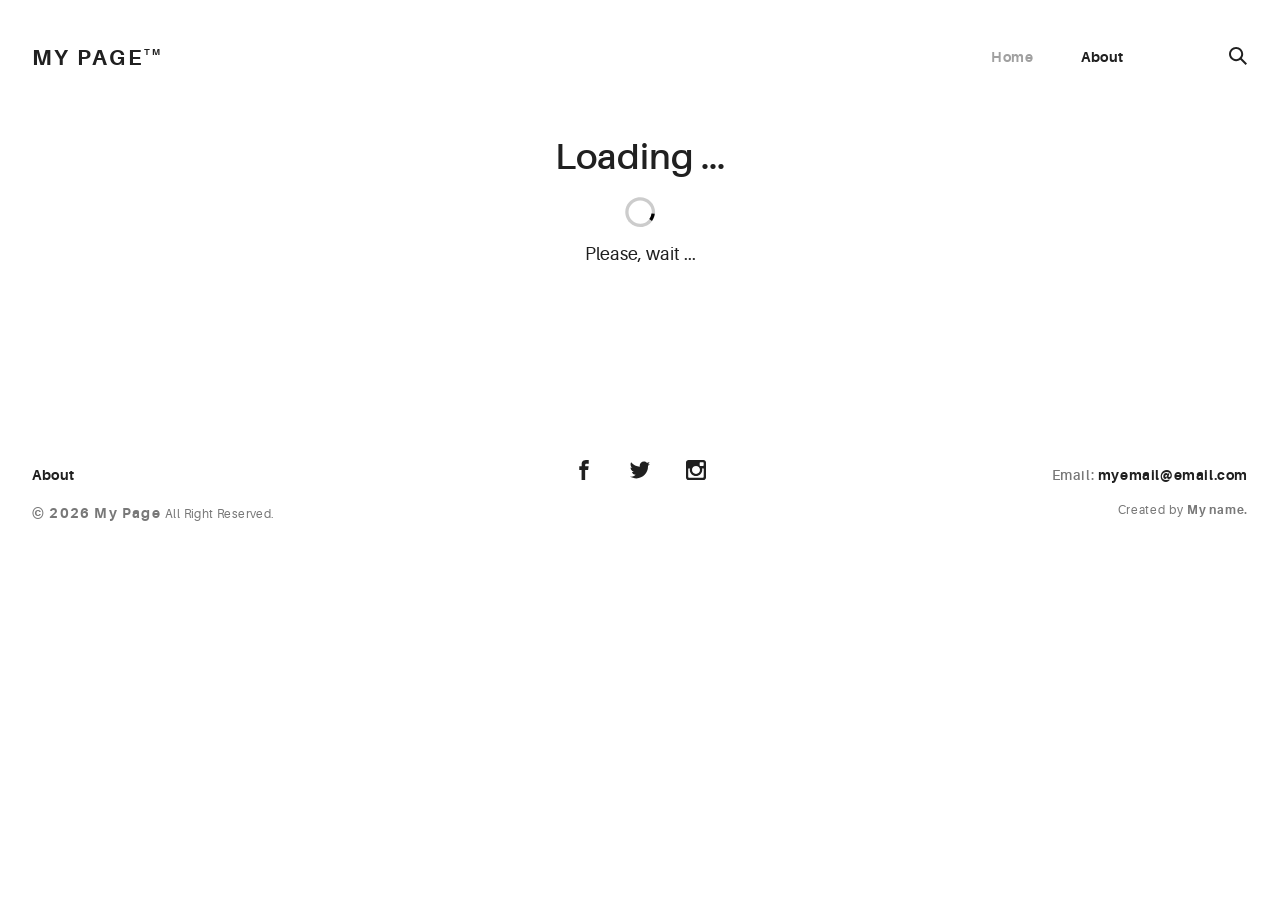
<file: docs/index.html>
<!doctype html><html lang="en"><head><meta charset="utf-8"><title>Portafolio</title><meta name="viewport" content="width=device-width,initial-scale=1"><link rel="icon" type="image/svg+xml" href="assets/img/urku-ico.svg"><link rel="stylesheet" href="assets/css/aurora-pack.min.css"><link rel="stylesheet" href="assets/css/aurora-theme-base.min.css"><link rel="stylesheet" href="assets/css/urku.css"><link href="styles.b9f52d8b5e44c4c09bab.bundle.css" rel="stylesheet"/></head><body><app-root></app-root><script src="assets/js/svg4everybody.min.js"></script><script>svg4everybody();</script><script type="text/javascript" src="inline.484eb85afbd399bba70e.bundle.js"></script><script type="text/javascript" src="polyfills.c9b879328f3396b2bbe8.bundle.js"></script><script type="text/javascript" src="vendor.8f28cc95007cf9566d1e.bundle.js"></script><script type="text/javascript" src="main.1d0549dad84b790d4b0d.bundle.js"></script></body></html>
</file>
<file: docs/assets/css/urku.css>
/* * * * * * * * * * * * * * * * * * * * *\
 UrkuPortfolio v1.0.0
 Urku is a prtfolio template with a very clean style.
 (c) 2016 Lionel <lionel@pixeden.com> (http://pixeden.com)
 https://bitbucket.org/elrumordelaluz/urkuportfolio
 Licensed under  MIT
\* * * * * * * * * * * * * * * * * * * * */
@charset "UTF-8";
body {
  margin: 0;
}

.rk-container {
  margin-right: auto;
  margin-left: auto;
  padding-left: .25rem;
  padding-right: .25rem;
}
@media (min-width: 40em) {
  .rk-container {
    max-width: 88.88889em;
    width: 95vw;
  }
  .rk-container--inner {
    max-width: 68.88889em;
    width: 82vw;
  }
}
.rk-container--full {
  max-width: 100%;
  padding-left: 0;
  padding-right: 0;
  width: 100%;
}
@media (min-width: 64em) {
  .rk-container {
    padding-left: 0;
    padding-right: 0;
  }
}

.rk-main {
  z-index: 1;
  position: static;
}
.top-fixed .rk-main {
  padding-top: 8.5rem;
}
@media (min-width: 64em) {
  .rk-main {
    position: relative;
  }
}

.rk-header {
  background-color: #fff;
  position: relative;
  z-index: 5;
}
.top-fixed .rk-header {
  position: fixed;
}

.rk-topbar {
  -webkit-box-align: start;
  -webkit-align-items: flex-start;
  -ms-flex-align: start;
          align-items: flex-start;
  display: -webkit-box;
  display: -webkit-flex;
  display: -ms-flexbox;
  display:         flex;
  -webkit-flex-wrap: wrap;
      -ms-flex-wrap: wrap;
          flex-wrap: wrap;
  -webkit-box-pack: justify;
  -webkit-justify-content: space-between;
  -ms-flex-pack: justify;
          justify-content: space-between;
  padding-bottom: 3.3rem;
  padding-top: 2.8rem;
}
@media (min-width: 64em) {
  .rk-topbar {
    padding-bottom: 0;
  }
}

.rk-logo {
  -webkit-box-flex: 0;
  -webkit-flex: 0 0 100%;
      -ms-flex: 0 0 100%;
          flex: 0 0 100%;
  font-size: 1.375rem;
  font-weight: 700;
  letter-spacing: 2.25px;
  text-align: center;
  text-transform: uppercase;
  width: 20%;
}
.rk-logo sup {
  font-size: .5625rem;
  position: relative;
  top: -1px;
}
@media (min-width: 64em) {
  .rk-logo {
    -webkit-box-flex: 1;
    -webkit-flex: 1;
        -ms-flex: 1;
            flex: 1;
    text-align: left;
  }
}

.rk-search {
  -webkit-align-self: flex-start;
  -ms-flex-item-align: start;
          align-self: flex-start;
  margin-bottom: 3.4rem;
  margin-left: 7.7rem;
  padding-top: .16rem;
  position: relative;
}
.rk-search label,
.rk-search input {
  display: inline-block;
  vertical-align: middle;
}
.rk-search label {
  cursor: pointer;
  height: 1.875rem;
  left: -1.5rem;
  padding-bottom: .67em;
  padding-top: 0;
  position: absolute;
  top: 0;
  -webkit-transition: color .3s;
          transition: color .3s;
  width: 1.875rem;
  z-index: 20;
}
.rk-search svg {
  height: 100%;
  width: 100%;
}
.rk-search input {
  background-color: transparent;
  border: 0;
  font-size: .875rem;
  opacity: 0;
  outline: 0;
  padding: 0;
  padding-bottom: .3em;
  -webkit-transition: .3s;
          transition: .3s;
  z-index: 10;
  width: 1px;
}
.rk-search input:focus {
  opacity: 1;
  padding-left: .5rem;
  width: 100px;
}
.rk-search input:focus + label {
  color: #a0a0a0;
}

.rk-navmobile {
  position: relative;
}

.rk-mobile-menu {
  display: none;
}
.rk-mobile-menu + label {
  cursor: pointer;
  display: inline-block;
  height: 24px;
  left: 2.5vw;
  position: absolute;
  top: 2.7rem;
  width: 16px;
  z-index: 300;
}
.rk-mobile-menu + label svg {
  height: 4px;
  width: 20px;
  margin: 0;
  display: block;
  margin-bottom: 3px;
  -webkit-transition: .3s;
          transition: .3s;
}
.rk-mobile-menu + label svg:nth-of-type(1) {
  -webkit-transform-origin: center left;
      -ms-transform-origin: center left;
          transform-origin: center left;
}
.rk-mobile-menu + label svg:nth-of-type(3) {
  -webkit-transform-origin: center left;
      -ms-transform-origin: center left;
          transform-origin: center left;
}
@media (min-width: 64em) {
  .rk-mobile-menu + label {
    display: none;
  }
}
.rk-mobile-menu:checked + label,
.rk-mobile-menu + label:hover {
  color: #a0a0a0;
}
.rk-mobile-menu:checked + label svg:nth-of-type(1) {
  -webkit-transform: rotate(45deg);
      -ms-transform: rotate(45deg);
          transform: rotate(45deg);
}
.rk-mobile-menu:checked + label svg:nth-of-type(2) {
  -webkit-transform: translateX(-100%);
      -ms-transform: translateX(-100%);
          transform: translateX(-100%);
  opacity: 0;
}
.rk-mobile-menu:checked + label svg:nth-of-type(3) {
  -webkit-transform: rotate(-45deg);
      -ms-transform: rotate(-45deg);
          transform: rotate(-45deg);
}

.rk-footer {
  margin-top: 10.5rem;
  margin-bottom: 2rem;
}

.rk-footer__text {
  color: #787878;
  font-size: .75rem;
  margin-bottom: .875rem;
}
.rk-footer__text span {
  font-size: .875rem;
}

.rk-footer__copy {
  letter-spacing: .4px;
}
.rk-footer__copy span {
  letter-spacing: 1.2px;
}

.rk-footer__contact {
  display: inline-block;
  letter-spacing: .6px;
}

.rk-footer__by {
  letter-spacing: .7px;
}

.rk-social-btn {
  background: none;
  border: 0;
  display: inline-block;
  height: 20px;
  margin-left: 1rem;
  margin-right: 1rem;
  width: 20px;
}
.rk-social-btn:first-child {
  margin-left: 0;
}
.rk-social-btn:last-child {
  margin-right: 0;
}
.rk-social-btn svg {
  height: 100%;
  width: 100%;
}

.rk-layout-ctrl-cont {
  position: absolute;
  text-align: right;
  top: 2.65rem;
  padding-right: 2.5rem;
}
.top-fixed .rk-layout-ctrl-cont {
  position: fixed;
  z-index: 401;
}
.top-fixed .rk-layout-ctrl-cont:first-of-type {
  top: 2.65rem;
}
@media (min-width: 64em) {
  .rk-layout-ctrl-cont {
    padding-right: 0;
    top: 2.25rem;
  }
  .rk-layout-ctrl-cont:first-of-type {
    top: 0;
  }
  .top-fixed .rk-layout-ctrl-cont {
    top: 10.7625rem;
    z-index: -1;
  }
  .top-fixed .rk-layout-ctrl-cont:first-of-type {
    top: 8.5rem;
  }
}

.rk-layout-ctrl {
  cursor: pointer;
  display: none;
  float: right;
  clear: both;
  height: 28px;
  opacity: 0;
  padding-right: .09rem;
  padding-top: 0;
  -webkit-transition: color .3s;
          transition: color .3s;
  width: 20px;
  z-index: 401;
  position: absolute;
}
.rk-layout-ctrl:hover {
  color: #a0a0a0;
}
.rk-layout-ctrl svg {
  height: 100%;
  width: 100%;
}
@media (min-width: 40em) {
  .rk-layout-ctrl {
    display: inline-block;
  }
}
@media (min-width: 64em) {
  .rk-layout-ctrl {
    opacity: 1;
    position: static;
  }
}

.layout-ctrl-input {
  display: none;
}
.layout-ctrl-input:checked + .rk-layout-ctrl-cont label {
  display: none;
  color: #a0a0a0;
}
@media (min-width: 64em) {
  .layout-ctrl-input:checked + .rk-layout-ctrl-cont label {
    display: block;
  }
}

.rk-layout-ctrl-mobile {
  color: #a0a0a0;
  height: 19px;
  position: absolute;
  right: 40px;
  top: 46px;
  width: 19px;
  z-index: 400;
}
.top-fixed .rk-layout-ctrl-mobile {
  position: fixed;
}
.rk-layout-ctrl-mobile svg {
  -webkit-transition: -webkit-transform 250ms;
          transition:         transform 250ms;
  position: absolute;
  width: 48%;
}
.rk-layout-ctrl-mobile svg:nth-child(1),
.rk-layout-ctrl-mobile svg:nth-child(2) {
  top: 0;
  -webkit-transform-origin: top center;
      -ms-transform-origin: top center;
          transform-origin: top center;
}
.rk-layout-ctrl-mobile svg:nth-child(1),
.rk-layout-ctrl-mobile svg:nth-child(3) {
  left: 0;
}
.rk-layout-ctrl-mobile svg:nth-child(2),
.rk-layout-ctrl-mobile svg:nth-child(4) {
  right: 0;
}
.rk-layout-ctrl-mobile svg:nth-child(3),
.rk-layout-ctrl-mobile svg:nth-child(4) {
  bottom: 0;
  -webkit-transform-origin: bottom center;
      -ms-transform-origin: bottom center;
          transform-origin: bottom center;
}
.rk-layout-ctrl-mobile svg:nth-child(1),
.rk-layout-ctrl-mobile svg:nth-child(4) {
  -webkit-transform: scaleY(1.3);
      -ms-transform: scaleY(1.3);
          transform: scaleY(1.3);
}
.rk-layout-ctrl-mobile svg:nth-child(2),
.rk-layout-ctrl-mobile svg:nth-child(3) {
  -webkit-transform: scaleY(.7);
      -ms-transform: scaleY(.7);
          transform: scaleY(.7);
}
.rk-layout-ctrl-mobile.layout-blog svg:nth-child(1),
.rk-layout-ctrl-mobile.layout-blog svg:nth-child(3) {
  -webkit-transform: scaleX(1.3);
      -ms-transform: scaleX(1.3);
          transform: scaleX(1.3);
  -webkit-transform-origin: left center;
      -ms-transform-origin: left center;
          transform-origin: left center;
}
.rk-layout-ctrl-mobile.layout-blog svg:nth-child(2),
.rk-layout-ctrl-mobile.layout-blog svg:nth-child(4) {
  -webkit-transform: scaleX(1.3);
      -ms-transform: scaleX(1.3);
          transform: scaleX(1.3);
  -webkit-transform-origin: right center;
      -ms-transform-origin: right center;
          transform-origin: right center;
}
#layout-grid:checked ~ .rk-layout-ctrl-mobile svg {
  -webkit-transform: scale(1);
      -ms-transform: scale(1);
          transform: scale(1);
}
@media (max-width: 40em) {
  .rk-layout-ctrl-mobile {
    display: none;
  }
}
@media (min-width: 64em) {
  .rk-layout-ctrl-mobile {
    display: none;
  }
}

.rk-portfolio__items {
  margin-top: -4px;
}
@media (min-width: 40em) {
  .rk-portfolio__items {
    display: -webkit-box;
    display: -webkit-flex;
    display: -ms-flexbox;
    display:         flex;
    -webkit-flex-wrap: wrap;
        -ms-flex-wrap: wrap;
            flex-wrap: wrap;
    margin-left: -4px;
    margin-right: -4px;
  }
}

.rk-item {
  display: block;
  margin: 0;
  margin-bottom: .5rem;
  position: relative;
}
.rk-item.ae-masonry__item {
  display: inline-block;
  margin-bottom: 0;
}
.rk-item img {
  display: block;
  width: 100%;
}
.rk-item:hover .item-meta {
  opacity: 1;
  visibility: visible;
}
.rk-item--flex {
  background-position: center center;
  background-repeat: no-repeat;
  background-size: cover;
  border-color: white;
  border-width: 4px;
  border-style: solid;
  -webkit-box-flex: 1;
  -webkit-flex: 1;
      -ms-flex: 1;
          flex: 1;
  margin-bottom: 0;
  overflow: hidden;
}
.rk-item--flex:after {
  display: none;
}
.rk-item--flex:before {
  content: "";
  display: block;
  padding-top: 100%;
}
.rk-item--flex:hover {
  background-color: #000;
  background-blend-mode: luminosity;
}
@media (min-width: 40em) {
  .rk-item {
    border-width: 4px;
  }
}

.post-img {
  background-position: center center;
  background-repeat: no-repeat;
  background-size: cover;
  display: block;
  position: relative;
}
.post-img:before {
  content: "";
  display: block;
  padding-top: 100%;
}
.post-img:hover {
  background-color: #000;
  background-blend-mode: luminosity;
}
.post-img:hover .item-meta {
  opacity: 1;
  visibility: visible;
}

.item-meta {
  -webkit-box-align: center;
  -webkit-align-items: center;
  -ms-flex-align: center;
          align-items: center;
  background-color: rgba(255, 255, 255, .75);
  bottom: 0;
  color: #202020;
  display: -webkit-box;
  display: -webkit-flex;
  display: -ms-flexbox;
  display:         flex;
  -webkit-box-orient: vertical;
  -webkit-box-direction: normal;
  -webkit-flex-direction: column;
      -ms-flex-direction: column;
          flex-direction: column;
  font-size: .67rem;
  -webkit-box-pack: center;
  -webkit-justify-content: center;
  -ms-flex-pack: center;
          justify-content: center;
  left: 0;
  margin: auto;
  opacity: 0;
  padding: 2%;
  position: absolute;
  right: 0;
  text-align: center;
  -webkit-transition: opacity .5s;
          transition: opacity .5s;
  top: 0;
}
.item-meta h2 {
  font-size: 2.25em;
  font-weight: 700;
}
.item-meta p {
  font-size: 1.5em;
  margin-bottom: 0;
}
@media (min-width: 64em) {
  .item-meta {
    font-size: 1vw;
  }
}
@media (min-width: 94.75em) {
  .item-meta {
    font-size: 1rem;
  }
}

@media (min-width: 40em) {
  .rk-size-12 .item-meta h2,
  .fz-12 .item-meta2 h2 {
    font-size: 2.25em;
  }
  .rk-size-12 .item-meta p,
  .fz-12 .item-meta2 p {
    font-size: 1.5em;
  }
  .rk-size-8 .item-meta h2,
  .fz-8 .item-meta h2 {
    font-size: 2em;
  }
  .rk-size-8 .item-meta p,
  .fz-8 .item-meta p {
    font-size: 1.5em;
  }
  .rk-size-6 .item-meta h2,
  .fz-6 .item-meta h2 {
    font-size: 1.75em;
  }
  .rk-size-6 .item-meta p,
  .fz-6 .item-meta p {
    font-size: 1.3125em;
  }
  .rk-size-4 .item-meta h2,
  .fz-4 .item-meta h2 {
    font-size: 1.5em;
  }
  .rk-size-4 .item-meta p,
  .fz-4 .item-meta p {
    font-size: 1.125em;
  }
  .rk-size-3 .item-meta h2,
  .fz-3 .item-meta h2 {
    font-size: 1.3125em;
  }
  .rk-size-3 .item-meta p,
  .fz-3 .item-meta p {
    font-size: 1.125em;
  }
  #layout-grid:checked ~ .rk-portfolio .rk-tosize-12 .item-meta h2 {
    font-size: 2.25em;
  }
  #layout-grid:checked ~ .rk-portfolio .rk-tosize-12 .item-meta p {
    font-size: 1.5em;
  }
  #layout-grid:checked ~ .rk-portfolio .rk-tosize-6 .item-meta h2 {
    font-size: 1.75em;
  }
  #layout-grid:checked ~ .rk-portfolio .rk-tosize-6 .item-meta p {
    font-size: 1.3125em;
  }
  #layout-grid:checked ~ .rk-portfolio .rk-tosize-4 .item-meta h2,
  #layout-grid:checked ~ .rk-portfolio .rk-tosize-8 .rk-tosize-6 .item-meta h2 {
    font-size: 1.5em;
  }
  #layout-grid:checked ~ .rk-portfolio .rk-tosize-4 .item-meta p,
  #layout-grid:checked ~ .rk-portfolio .rk-tosize-8 .rk-tosize-6 .item-meta p {
    font-size: 1.125em;
  }
  #layout-grid:checked ~ .rk-portfolio .rk-tosize-3 .item-meta h2,
  #layout-grid:checked ~ .rk-portfolio .rk-tosize-6 .rk-tosize-6 .item-meta h2 {
    font-size: 1.3125em;
  }
  #layout-grid:checked ~ .rk-portfolio .rk-tosize-3 .item-meta p,
  #layout-grid:checked ~ .rk-portfolio .rk-tosize-6 .rk-tosize-6 .item-meta p {
    font-size: 1.125em;
  }
}

.ae-masonry .item-meta h2 {
  font-size: 2.25em;
}

.ae-masonry .item-meta p {
  font-size: 1.5em;
}

@media (min-width: 40em) {
  .rk-portfolio .ae-masonry-sm-2 .item-meta h2,
  .rk-portfolio .ae-grid__item[class*="item-sm"]:nth-child(1):nth-last-child(2) h2,
  .rk-portfolio .ae-grid__item[class*="item-sm"]:nth-child(1):nth-last-child(2) ~ .ae-grid__item[class*="item-sm"] h2 {
    font-size: 1.75em;
  }
  .rk-portfolio .ae-masonry-sm-2 .item-meta p,
  .rk-portfolio .ae-grid__item[class*="item-sm"]:nth-child(1):nth-last-child(2) p,
  .rk-portfolio .ae-grid__item[class*="item-sm"]:nth-child(1):nth-last-child(2) ~ .ae-grid__item[class*="item-sm"] p {
    font-size: 1.3125em;
  }
  .rk-portfolio .ae-masonry-sm-3 .item-meta h2,
  .rk-portfolio .ae-grid__item[class*="item-sm"]:nth-child(1):nth-last-child(3) h2,
  .rk-portfolio .ae-grid__item[class*="item-sm"]:nth-child(1):nth-last-child(3) ~ .ae-grid__item[class*="item-sm"] h2 {
    font-size: 1.5em;
  }
  .rk-portfolio .ae-masonry-sm-3 .item-meta p,
  .rk-portfolio .ae-grid__item[class*="item-sm"]:nth-child(1):nth-last-child(3) p,
  .rk-portfolio .ae-grid__item[class*="item-sm"]:nth-child(1):nth-last-child(3) ~ .ae-grid__item[class*="item-sm"] p {
    font-size: 1.125em;
  }
  .rk-portfolio .ae-masonry-sm-4 .item-meta h2,
  .rk-portfolio .ae-grid__item[class*="item-sm"]:nth-child(1):nth-last-child(4) h2,
  .rk-portfolio .ae-grid__item[class*="item-sm"]:nth-child(1):nth-last-child(4) ~ .ae-grid__item[class*="item-sm"] h2 {
    font-size: 1.3125em;
  }
  .rk-portfolio .ae-masonry-sm-4 .item-meta p,
  .rk-portfolio .ae-grid__item[class*="item-sm"]:nth-child(1):nth-last-child(4) p,
  .rk-portfolio .ae-grid__item[class*="item-sm"]:nth-child(1):nth-last-child(4) ~ .ae-grid__item[class*="item-sm"] p {
    font-size: 1.125em;
  }
}

@media (min-width: 52em) {
  .rk-portfolio .ae-masonry-md-2 .item-meta h2,
  .rk-portfolio .ae-grid__item[class*="item-md"]:nth-child(1):nth-last-child(2) h2,
  .rk-portfolio .ae-grid__item[class*="item-md"]:nth-child(1):nth-last-child(2) ~ .ae-grid__item[class*="item-md"] h2 {
    font-size: 1.75em;
  }
  .rk-portfolio .ae-masonry-md-2 .item-meta p,
  .rk-portfolio .ae-grid__item[class*="item-md"]:nth-child(1):nth-last-child(2) p,
  .rk-portfolio .ae-grid__item[class*="item-md"]:nth-child(1):nth-last-child(2) ~ .ae-grid__item[class*="item-md"] p {
    font-size: 1.3125em;
  }
  .rk-portfolio .ae-masonry-md-3 .item-meta h2,
  .rk-portfolio .ae-grid__item[class*="item-md"]:nth-child(1):nth-last-child(3) h2,
  .rk-portfolio .ae-grid__item[class*="item-md"]:nth-child(1):nth-last-child(3) ~ .ae-grid__item[class*="item-md"] h2 {
    font-size: 1.5em;
  }
  .rk-portfolio .ae-masonry-md-3 .item-meta p,
  .rk-portfolio .ae-grid__item[class*="item-md"]:nth-child(1):nth-last-child(3) p,
  .rk-portfolio .ae-grid__item[class*="item-md"]:nth-child(1):nth-last-child(3) ~ .ae-grid__item[class*="item-md"] p {
    font-size: 1.125em;
  }
  .rk-portfolio .ae-masonry-md-4 .item-meta h2,
  .rk-portfolio .ae-grid__item[class*="item-md"]:nth-child(1):nth-last-child(4) h2,
  .rk-portfolio .ae-grid__item[class*="item-md"]:nth-child(1):nth-last-child(4) ~ .ae-grid__item[class*="item-md"] h2 {
    font-size: 1.3125em;
  }
  .rk-portfolio .ae-masonry-md-4 .item-meta p,
  .rk-portfolio .ae-grid__item[class*="item-md"]:nth-child(1):nth-last-child(4) p,
  .rk-portfolio .ae-grid__item[class*="item-md"]:nth-child(1):nth-last-child(4) ~ .ae-grid__item[class*="item-md"] p {
    font-size: 1.125em;
  }
}

@media (min-width: 64em) {
  .rk-portfolio .ae-masonry-lg-2 .item-meta h2,
  .rk-portfolio .ae-grid__item[class*="item-lg"]:nth-child(1):nth-last-child(2) h2,
  .rk-portfolio .ae-grid__item[class*="item-lg"]:nth-child(1):nth-last-child(2) ~ .ae-grid__item[class*="item-lg"] h2 {
    font-size: 1.75em;
  }
  .rk-portfolio .ae-masonry-lg-2 .item-meta p,
  .rk-portfolio .ae-grid__item[class*="item-lg"]:nth-child(1):nth-last-child(2) p,
  .rk-portfolio .ae-grid__item[class*="item-lg"]:nth-child(1):nth-last-child(2) ~ .ae-grid__item[class*="item-lg"] p {
    font-size: 1.3125em;
  }
  .rk-portfolio .ae-masonry-lg-3 .item-meta h2,
  .rk-portfolio .ae-grid__item[class*="item-lg"]:nth-child(1):nth-last-child(3) h2,
  .rk-portfolio .ae-grid__item[class*="item-lg"]:nth-child(1):nth-last-child(3) ~ .ae-grid__item[class*="item-lg"] h2 {
    font-size: 1.5em;
  }
  .rk-portfolio .ae-masonry-lg-3 .item-meta p,
  .rk-portfolio .ae-grid__item[class*="item-lg"]:nth-child(1):nth-last-child(3) p,
  .rk-portfolio .ae-grid__item[class*="item-lg"]:nth-child(1):nth-last-child(3) ~ .ae-grid__item[class*="item-lg"] p {
    font-size: 1.125em;
  }
  .rk-portfolio .ae-masonry-lg-4 .item-meta h2,
  .rk-portfolio .ae-grid__item[class*="item-lg"]:nth-child(1):nth-last-child(4) h2,
  .rk-portfolio .ae-grid__item[class*="item-lg"]:nth-child(1):nth-last-child(4) ~ .ae-grid__item[class*="item-lg"] h2 {
    font-size: 1.3125em;
  }
  .rk-portfolio .ae-masonry-lg-4 .item-meta p,
  .rk-portfolio .ae-grid__item[class*="item-lg"]:nth-child(1):nth-last-child(4) p,
  .rk-portfolio .ae-grid__item[class*="item-lg"]:nth-child(1):nth-last-child(4) ~ .ae-grid__item[class*="item-lg"] p {
    font-size: 1.125em;
  }
}

@media (min-width: 75em) {
  .rk-portfolio .ae-masonry-xl-2 .item-meta h2,
  .rk-portfolio .ae-grid__item[class*="item-xl"]:nth-child(1):nth-last-child(2) h2,
  .rk-portfolio .ae-grid__item[class*="item-xl"]:nth-child(1):nth-last-child(2) ~ .ae-grid__item[class*="item-xl"] h2 {
    font-size: 1.75em;
  }
  .rk-portfolio .ae-masonry-xl-2 .item-meta p,
  .rk-portfolio .ae-grid__item[class*="item-xl"]:nth-child(1):nth-last-child(2) p,
  .rk-portfolio .ae-grid__item[class*="item-xl"]:nth-child(1):nth-last-child(2) ~ .ae-grid__item[class*="item-xl"] p {
    font-size: 1.3125em;
  }
  .rk-portfolio .ae-masonry-xl-3 .item-meta h2,
  .rk-portfolio .ae-grid__item[class*="item-xl"]:nth-child(1):nth-last-child(3) h2,
  .rk-portfolio .ae-grid__item[class*="item-xl"]:nth-child(1):nth-last-child(3) ~ .ae-grid__item[class*="item-xl"] h2 {
    font-size: 1.5em;
  }
  .rk-portfolio .ae-masonry-xl-3 .item-meta p,
  .rk-portfolio .ae-grid__item[class*="item-xl"]:nth-child(1):nth-last-child(3) p,
  .rk-portfolio .ae-grid__item[class*="item-xl"]:nth-child(1):nth-last-child(3) ~ .ae-grid__item[class*="item-xl"] p {
    font-size: 1.125em;
  }
  .rk-portfolio .ae-masonry-xl-4 .item-meta h2,
  .rk-portfolio .ae-grid__item[class*="item-xl"]:nth-child(1):nth-last-child(4) h2,
  .rk-portfolio .ae-grid__item[class*="item-xl"]:nth-child(1):nth-last-child(4) ~ .ae-grid__item[class*="item-xl"] h2 {
    font-size: 1.3125em;
  }
  .rk-portfolio .ae-masonry-xl-4 .item-meta p,
  .rk-portfolio .ae-grid__item[class*="item-xl"]:nth-child(1):nth-last-child(4) p,
  .rk-portfolio .ae-grid__item[class*="item-xl"]:nth-child(1):nth-last-child(4) ~ .ae-grid__item[class*="item-xl"] p {
    font-size: 1.125em;
  }
}

@media (min-width: 40em) {
  .rk-size-1 {
    -webkit-box-flex: 0;
    -webkit-flex-grow: 0;
    -ms-flex-positive: 0;
            flex-grow: 0;
    -webkit-flex-shrink: 0;
    -ms-flex-negative: 0;
            flex-shrink: 0;
    -webkit-flex-basis: auto;
    -ms-flex-preferred-size: auto;
            flex-basis: auto;
    width: 8.33333%;
  }
  .rk-size-2 {
    -webkit-box-flex: 0;
    -webkit-flex-grow: 0;
    -ms-flex-positive: 0;
            flex-grow: 0;
    -webkit-flex-shrink: 0;
    -ms-flex-negative: 0;
            flex-shrink: 0;
    -webkit-flex-basis: auto;
    -ms-flex-preferred-size: auto;
            flex-basis: auto;
    width: 16.66667%;
  }
  .rk-size-3 {
    -webkit-box-flex: 0;
    -webkit-flex-grow: 0;
    -ms-flex-positive: 0;
            flex-grow: 0;
    -webkit-flex-shrink: 0;
    -ms-flex-negative: 0;
            flex-shrink: 0;
    -webkit-flex-basis: auto;
    -ms-flex-preferred-size: auto;
            flex-basis: auto;
    width: 25%;
  }
  .rk-size-4 {
    -webkit-box-flex: 0;
    -webkit-flex-grow: 0;
    -ms-flex-positive: 0;
            flex-grow: 0;
    -webkit-flex-shrink: 0;
    -ms-flex-negative: 0;
            flex-shrink: 0;
    -webkit-flex-basis: auto;
    -ms-flex-preferred-size: auto;
            flex-basis: auto;
    width: 33.33333%;
  }
  .rk-size-5 {
    -webkit-box-flex: 0;
    -webkit-flex-grow: 0;
    -ms-flex-positive: 0;
            flex-grow: 0;
    -webkit-flex-shrink: 0;
    -ms-flex-negative: 0;
            flex-shrink: 0;
    -webkit-flex-basis: auto;
    -ms-flex-preferred-size: auto;
            flex-basis: auto;
    width: 41.66667%;
  }
  .rk-size-6 {
    -webkit-box-flex: 0;
    -webkit-flex-grow: 0;
    -ms-flex-positive: 0;
            flex-grow: 0;
    -webkit-flex-shrink: 0;
    -ms-flex-negative: 0;
            flex-shrink: 0;
    -webkit-flex-basis: auto;
    -ms-flex-preferred-size: auto;
            flex-basis: auto;
    width: 50%;
  }
  .rk-size-7 {
    -webkit-box-flex: 0;
    -webkit-flex-grow: 0;
    -ms-flex-positive: 0;
            flex-grow: 0;
    -webkit-flex-shrink: 0;
    -ms-flex-negative: 0;
            flex-shrink: 0;
    -webkit-flex-basis: auto;
    -ms-flex-preferred-size: auto;
            flex-basis: auto;
    width: 58.33333%;
  }
  .rk-size-8 {
    -webkit-box-flex: 0;
    -webkit-flex-grow: 0;
    -ms-flex-positive: 0;
            flex-grow: 0;
    -webkit-flex-shrink: 0;
    -ms-flex-negative: 0;
            flex-shrink: 0;
    -webkit-flex-basis: auto;
    -ms-flex-preferred-size: auto;
            flex-basis: auto;
    width: 66.66667%;
  }
  .rk-size-9 {
    -webkit-box-flex: 0;
    -webkit-flex-grow: 0;
    -ms-flex-positive: 0;
            flex-grow: 0;
    -webkit-flex-shrink: 0;
    -ms-flex-negative: 0;
            flex-shrink: 0;
    -webkit-flex-basis: auto;
    -ms-flex-preferred-size: auto;
            flex-basis: auto;
    width: 75%;
  }
  .rk-size-10 {
    -webkit-box-flex: 0;
    -webkit-flex-grow: 0;
    -ms-flex-positive: 0;
            flex-grow: 0;
    -webkit-flex-shrink: 0;
    -ms-flex-negative: 0;
            flex-shrink: 0;
    -webkit-flex-basis: auto;
    -ms-flex-preferred-size: auto;
            flex-basis: auto;
    width: 83.33333%;
  }
  .rk-size-11 {
    -webkit-box-flex: 0;
    -webkit-flex-grow: 0;
    -ms-flex-positive: 0;
            flex-grow: 0;
    -webkit-flex-shrink: 0;
    -ms-flex-negative: 0;
            flex-shrink: 0;
    -webkit-flex-basis: auto;
    -ms-flex-preferred-size: auto;
            flex-basis: auto;
    width: 91.66667%;
  }
  .rk-size-12 {
    -webkit-box-flex: 0;
    -webkit-flex-grow: 0;
    -ms-flex-positive: 0;
            flex-grow: 0;
    -webkit-flex-shrink: 0;
    -ms-flex-negative: 0;
            flex-shrink: 0;
    -webkit-flex-basis: auto;
    -ms-flex-preferred-size: auto;
            flex-basis: auto;
    width: 100%;
  }
}

#layout-grid:checked ~ .rk-portfolio .rk-tosize-1 {
  -webkit-box-flex: 0;
  -webkit-flex-grow: 0;
  -ms-flex-positive: 0;
          flex-grow: 0;
  -webkit-flex-shrink: 0;
  -ms-flex-negative: 0;
          flex-shrink: 0;
  -webkit-flex-basis: auto;
  -ms-flex-preferred-size: auto;
          flex-basis: auto;
  width: 8.33333%;
}

#layout-grid:checked ~ .rk-portfolio .rk-tosize-2 {
  -webkit-box-flex: 0;
  -webkit-flex-grow: 0;
  -ms-flex-positive: 0;
          flex-grow: 0;
  -webkit-flex-shrink: 0;
  -ms-flex-negative: 0;
          flex-shrink: 0;
  -webkit-flex-basis: auto;
  -ms-flex-preferred-size: auto;
          flex-basis: auto;
  width: 16.66667%;
}

#layout-grid:checked ~ .rk-portfolio .rk-tosize-3 {
  -webkit-box-flex: 0;
  -webkit-flex-grow: 0;
  -ms-flex-positive: 0;
          flex-grow: 0;
  -webkit-flex-shrink: 0;
  -ms-flex-negative: 0;
          flex-shrink: 0;
  -webkit-flex-basis: auto;
  -ms-flex-preferred-size: auto;
          flex-basis: auto;
  width: 25%;
}

#layout-grid:checked ~ .rk-portfolio .rk-tosize-4 {
  -webkit-box-flex: 0;
  -webkit-flex-grow: 0;
  -ms-flex-positive: 0;
          flex-grow: 0;
  -webkit-flex-shrink: 0;
  -ms-flex-negative: 0;
          flex-shrink: 0;
  -webkit-flex-basis: auto;
  -ms-flex-preferred-size: auto;
          flex-basis: auto;
  width: 33.33333%;
}

#layout-grid:checked ~ .rk-portfolio .rk-tosize-5 {
  -webkit-box-flex: 0;
  -webkit-flex-grow: 0;
  -ms-flex-positive: 0;
          flex-grow: 0;
  -webkit-flex-shrink: 0;
  -ms-flex-negative: 0;
          flex-shrink: 0;
  -webkit-flex-basis: auto;
  -ms-flex-preferred-size: auto;
          flex-basis: auto;
  width: 41.66667%;
}

#layout-grid:checked ~ .rk-portfolio .rk-tosize-6 {
  -webkit-box-flex: 0;
  -webkit-flex-grow: 0;
  -ms-flex-positive: 0;
          flex-grow: 0;
  -webkit-flex-shrink: 0;
  -ms-flex-negative: 0;
          flex-shrink: 0;
  -webkit-flex-basis: auto;
  -ms-flex-preferred-size: auto;
          flex-basis: auto;
  width: 50%;
}

#layout-grid:checked ~ .rk-portfolio .rk-tosize-7 {
  -webkit-box-flex: 0;
  -webkit-flex-grow: 0;
  -ms-flex-positive: 0;
          flex-grow: 0;
  -webkit-flex-shrink: 0;
  -ms-flex-negative: 0;
          flex-shrink: 0;
  -webkit-flex-basis: auto;
  -ms-flex-preferred-size: auto;
          flex-basis: auto;
  width: 58.33333%;
}

#layout-grid:checked ~ .rk-portfolio .rk-tosize-8 {
  -webkit-box-flex: 0;
  -webkit-flex-grow: 0;
  -ms-flex-positive: 0;
          flex-grow: 0;
  -webkit-flex-shrink: 0;
  -ms-flex-negative: 0;
          flex-shrink: 0;
  -webkit-flex-basis: auto;
  -ms-flex-preferred-size: auto;
          flex-basis: auto;
  width: 66.66667%;
}

#layout-grid:checked ~ .rk-portfolio .rk-tosize-9 {
  -webkit-box-flex: 0;
  -webkit-flex-grow: 0;
  -ms-flex-positive: 0;
          flex-grow: 0;
  -webkit-flex-shrink: 0;
  -ms-flex-negative: 0;
          flex-shrink: 0;
  -webkit-flex-basis: auto;
  -ms-flex-preferred-size: auto;
          flex-basis: auto;
  width: 75%;
}

#layout-grid:checked ~ .rk-portfolio .rk-tosize-10 {
  -webkit-box-flex: 0;
  -webkit-flex-grow: 0;
  -ms-flex-positive: 0;
          flex-grow: 0;
  -webkit-flex-shrink: 0;
  -ms-flex-negative: 0;
          flex-shrink: 0;
  -webkit-flex-basis: auto;
  -ms-flex-preferred-size: auto;
          flex-basis: auto;
  width: 83.33333%;
}

#layout-grid:checked ~ .rk-portfolio .rk-tosize-11 {
  -webkit-box-flex: 0;
  -webkit-flex-grow: 0;
  -ms-flex-positive: 0;
          flex-grow: 0;
  -webkit-flex-shrink: 0;
  -ms-flex-negative: 0;
          flex-shrink: 0;
  -webkit-flex-basis: auto;
  -ms-flex-preferred-size: auto;
          flex-basis: auto;
  width: 91.66667%;
}

#layout-grid:checked ~ .rk-portfolio .rk-tosize-12 {
  -webkit-box-flex: 0;
  -webkit-flex-grow: 0;
  -ms-flex-positive: 0;
          flex-grow: 0;
  -webkit-flex-shrink: 0;
  -ms-flex-negative: 0;
          flex-shrink: 0;
  -webkit-flex-basis: auto;
  -ms-flex-preferred-size: auto;
          flex-basis: auto;
  width: 100%;
}

#layout-grid:checked ~ .rk-portfolio .rk-tosize-auto {
  -webkit-box-flex: 1;
  -webkit-flex: 1;
      -ms-flex: 1;
          flex: 1;
}

@media (min-width: 40em) {
  .rk-landscape:before {
    padding-top: 66.93548%;
  }
  .rk-landscape-alt:before {
    padding-top: 56.45161%;
  }
  .rk-portrait:before {
    padding-top: 134.74026%;
  }
  .rk-square:before {
    padding-top: 100%;
  }
}

#layout-grid:checked ~ .rk-portfolio .rk-tolandscape:before,
#layout-grid:checked ~ .rk-blog .rk-tolandscape:before,
.rk-blog--columns .rk-tolandscape:before {
  padding-top: 66.93548%;
}

#layout-grid:checked ~ .rk-portfolio .rk-tolandscape-alt:before,
#layout-grid:checked ~ .rk-blog .rk-tolandscape-alt:before,
.rk-blog--columns .rk-tolandscape-alt:before {
  padding-top: 56.45161%;
}

#layout-grid:checked ~ .rk-portfolio .rk-toportrait:before,
#layout-grid:checked ~ .rk-blog .rk-toportrait:before,
.rk-blog--columns .rk-toportrait:before {
  padding-top: 134.74026%;
}

#layout-grid:checked ~ .rk-portfolio .rk-tosquare:before,
#layout-grid:checked ~ .rk-blog .rk-tosquare:before,
.rk-blog--columns .rk-tosquare:before {
  padding-top: 100%;
}

.item-1 {
  background-image: url("../img/project-1.jpg");
}
@media (min-width: 40em) {
  #layout-grid:checked ~ .rk-portfolio .item-1 {
    background-position: center left;
  }
}

.item-2 {
  background-image: url("../img/project-2.jpg");
}

.item-3 {
  background-image: url("../img/project-3.jpg");
}

.item-4 {
  background-image: url("../img/project-4.jpg");
}

.item-5 {
  background-image: url("../img/project-5.jpg");
}
@media (min-width: 40em) {
  #layout-grid:checked ~ .rk-portfolio .item-5 {
    background-position: center left;
  }
}

.item-6 {
  background-image: url("../img/project-6.jpg");
}
@media (min-width: 40em) {
  #layout-grid:checked ~ .rk-portfolio .item-6 {
    background-position: top center;
  }
}

.item-7 {
  background-image: url("../img/project-7.jpg");
}

.item-8 {
  background-image: url("../img/project-8.jpg");
}

.item-9 {
  background-image: url("../img/project-9.jpg");
}

.item-10 {
  background-image: url("../img/project-10.jpg");
}

.item-11 {
  background-image: url("../img/project-11.jpg");
}

.item-12 {
  background-image: url("../img/project-12.jpg");
}

.item-13 {
  background-image: url("../img/project-13.jpg");
}
@media (min-width: 40em) {
  #layout-grid:checked ~ .rk-portfolio .item-13 {
    background-position: top right;
  }
  #layout-grid:checked ~ .rk-portfolio .item-13 {
    background-size: 142%;
  }
}

.item-14 {
  background-image: url("../img/project-14.jpg");
}

.item-15 {
  background-image: url("../img/project-15.jpg");
}

@media (min-width: 40em) {
  #layout-grid:checked ~ .rk-portfolio .rk-items-cont {
    display: -webkit-box;
    display: -webkit-flex;
    display: -ms-flexbox;
    display:         flex;
  }
}

.rk-portfolio-cover {
  background-position: center center;
  background-size: cover;
  display: -webkit-box;
  display: -webkit-flex;
  display: -ms-flexbox;
  display:         flex;
  -webkit-box-pack: center;
  -webkit-justify-content: center;
  -ms-flex-pack: center;
          justify-content: center;
  -webkit-box-align: end;
  -webkit-align-items: flex-end;
  -ms-flex-align: end;
          align-items: flex-end;
  height: 100vh;
  padding-bottom: 1.5rem;
  width: 100%;
}
@media (min-width: 40em) {
  .rk-portfolio-cover {
    padding-bottom: 2.5rem;
  }
}

.rk-portfolio--inner img {
  width: 100%;
}

.rk-portfolio-title {
  letter-spacing: .0359em;
}

.rk-portfolio-category {
  letter-spacing: .021em;
}

.rk-portfolio-inner-client span {
  letter-spacing: .05em;
}

.rk-portfolio-inner-website {
  letter-spacing: .05em;
}

.rk-portfolio-inner-date {
  letter-spacing: .02em;
}

.rk-portfolio-info {
  margin-top: 4.9rem;
}

.rk-portfolio-inner-title {
  margin-top: .2em;
}

.rk-portfolio-details p {
  margin-bottom: .4rem;
}

.item-inside__meta {
  text-align: center;
}
.item-inside__meta--contrast:before {
  background-color: rgba(255, 255, 255, .3);
  content: "";
  height: 100%;
  left: 0;
  position: absolute;
  top: 0;
  width: 100%;
  z-index: 1;
}
.item-inside__meta .rk-portfolio-title,
.item-inside__meta .rk-portfolio-category {
  position: relative;
  z-index: 2;
}

.inner-box-1 {
  margin-top: 3.4rem;
}

.inner-box-3 {
  margin-top: 6.6rem;
}

.inner-box-4 {
  margin-top: 6rem;
}

.item-inside-1 {
  /*background-image: url("../img/project-1.jpg");*/
  background-position: 50% 100%;
  background-size: 350%;
}
@media only screen and (-webkit-min-device-pixel-ratio: 1.5), only screen and (min--moz-device-pixel-ratio: 1.5), only screen and (-o-min-device-pixel-ratio: 3/2), only screen and (min-device-pixel-ratio: 1.5) {
  .item-inside-1 {
    background-image: url("../img/project-1h.jpg");
  }
}
@media (min-width: 40em) {
  .item-inside-1 {
    background-size: 150%;
  }
}

.post-inside-1 {
  background-image: url("../img/post-1.jpg");
}

#layout-grid:checked ~ .rk-portfolio,
#layout-grid:checked ~ .rk-blog {
  -webkit-animation: op2 .5s;
          animation: op2 .5s;
}

#layout-base:checked ~ .rk-portfolio,
#layout-base:checked ~ .rk-blog {
  -webkit-animation: op .5s;
          animation: op .5s;
}

@-webkit-keyframes op {
  0% {
    opacity: 0;
  }
  100% {
    opacity: 1;
  }
}

@keyframes op {
  0% {
    opacity: 0;
  }
  100% {
    opacity: 1;
  }
}

@-webkit-keyframes op2 {
  0% {
    opacity: 0;
  }
  100% {
    opacity: 1;
  }
}

@keyframes op2 {
  0% {
    opacity: 0;
  }
  100% {
    opacity: 1;
  }
}

.rk-blog {
  padding-top: .25rem;
}

.rk-blog__items {
  margin-bottom: 2.7rem;
}
@media (min-width: 40em) {
  .rk-blog__items {
    -webkit-column-count: 1;
       -moz-column-count: 1;
            column-count: 1;
    -webkit-column-gap: .5rem;
       -moz-column-gap: .5rem;
            column-gap: .5rem;
  }
}

.rk-blog__item {
  display: inline-block;
  margin: 0 0 10.6rem;
  width: 100%;
}

@media (min-width: 40em) {
  #layout-grid:checked ~ .rk-blog .rk-blog__items,
  .rk-blog--columns .rk-blog__items {
    -webkit-column-count: 2;
       -moz-column-count: 2;
            column-count: 2;
    margin-bottom: 6.2rem;
  }
}

@media (min-width: 75em) {
  #layout-grid:checked ~ .rk-blog .rk-blog__items,
  .rk-blog--columns .rk-blog__items {
    -webkit-column-count: 3;
       -moz-column-count: 3;
            column-count: 3;
  }
}

.blog-info,
.blog-meta {
  margin: 0 auto;
  text-align: center;
  width: 78.5%;
}

.blog-info {
  margin-top: 4rem;
}

.blog-info__title {
  letter-spacing: .04em;
}

.blog-info__author {
  letter-spacing: .02em;
  margin-top: 1em;
}

.blog-info__excerpt {
  margin-top: 3.9rem;
  letter-spacing: .05em;
  line-height: 1.8125;
  text-align: left;
}
.blog-info__excerpt:not(:empty):after {
  content: " […]";
}

.blog-meta {
  -webkit-box-align: baseline;
  -webkit-align-items: baseline;
  -ms-flex-align: baseline;
          align-items: baseline;
  display: -webkit-box;
  display: -webkit-flex;
  display: -ms-flexbox;
  display:         flex;
  -webkit-flex-wrap: wrap;
      -ms-flex-wrap: wrap;
          flex-wrap: wrap;
  -webkit-box-pack: justify;
  -webkit-justify-content: space-between;
  -ms-flex-pack: justify;
          justify-content: space-between;
  margin-top: 3.5rem;
}

.blog-meta__comments {
  letter-spacing: .06em;
}

.blog-meta__date {
  color: #787878;
  letter-spacing: .05em;
}

#layout-grid:checked ~ .rk-blog .blog-info,
.rk-blog--columns .blog-info {
  margin-top: 3.5rem;
}

#layout-grid:checked ~ .rk-blog .blog-info__title,
.rk-blog--columns .blog-info__title {
  font-size: 1.3125rem;
}

#layout-grid:checked ~ .rk-blog .blog-info__author,
.rk-blog--columns .blog-info__author {
  font-size: 1rem;
  margin-top: 0;
}

#layout-grid:checked ~ .rk-blog .blog-info__excerpt,
.rk-blog--columns .blog-info__excerpt {
  font-size: 1rem;
  margin-top: 1.9rem;
  line-height: 1.625;
}
#layout-grid:checked ~ .rk-blog .blog-info__excerpt span,
.rk-blog--columns .blog-info__excerpt span {
  display: none;
}

#layout-grid:checked ~ .rk-blog .blog-meta,
.rk-blog--columns .blog-meta {
  margin-top: 2rem;
}

#layout-grid:checked ~ .rk-blog .blog-meta__read-more,
.rk-blog--columns .blog-meta__read-more {
  display: none;
}

#layout-grid:checked ~ .rk-blog .blog-meta__comments,
.rk-blog--columns .blog-meta__comments {
  font-size: 1rem;
}

#layout-grid:checked ~ .rk-blog .blog-meta__date,
.rk-blog--columns .blog-meta__date {
  font-size: .875rem;
}

#layout-grid:checked ~ .rk-blog .rk-blog__item,
.rk-blog--columns .rk-blog__item {
  margin-bottom: 7.3rem;
}

.post-1 {
  background-image: url("../img/post-1.jpg");
}
@media (min-width: 40em) {
  #layout-grid:checked ~ .rk-blog .post-1 {
    background-position: center right;
  }
}

.post-2 {
  background-image: url("../img/post-2.jpg");
}

.post-3 {
  background-image: url("../img/post-3.jpg");
  background-size: 160%;
}
@media (min-width: 40em) {
  #layout-grid:checked ~ .rk-blog .post-3 {
    background-position: bottom left;
  }
  #layout-grid:checked ~ .rk-blog .post-3 {
    background-size: 200%;
  }
}

.post-4 {
  background-image: url("../img/post-4.jpg");
}

.post-5 {
  background-image: url("../img/post-5.jpg");
}
@media (min-width: 40em) {
  #layout-grid:checked ~ .rk-blog .post-5 {
    background-position: center left;
  }
}

.post-6 {
  background-image: url("../img/post-6.jpg");
}
@media (min-width: 40em) {
  #layout-grid:checked ~ .rk-blog .post-6 {
    background-position: center right;
  }
}

.post-7 {
  background-image: url("../img/post-7.jpg");
}
@media (min-width: 40em) {
  #layout-grid:checked ~ .rk-blog .post-7 {
    background-position: center left;
  }
}

.post-8 {
  background-image: url("../img/post-8.jpg");
}

.post-9 {
  background-image: url("../img/post-9.jpg");
}
@media (min-width: 40em) {
  #layout-grid:checked ~ .rk-blog .post-9 {
    background-position: 25% 50%;
  }
}

.post-1 {
  background-image: url("../img/post-1.jpg");
}
@media (min-width: 40em) {
  .rk-blog--columns .post-1 {
    background-position: center right;
  }
}

.post-2 {
  background-image: url("../img/post-2.jpg");
}

.post-3 {
  background-image: url("../img/post-3.jpg");
  background-size: 160%;
}
@media (min-width: 40em) {
  .rk-blog--columns .post-3 {
    background-position: bottom left;
  }
  .rk-blog--columns .post-3 {
    background-size: 200%;
  }
}

.post-4 {
  background-image: url("../img/post-4.jpg");
}

.post-5 {
  background-image: url("../img/post-5.jpg");
}
@media (min-width: 40em) {
  .rk-blog--columns .post-5 {
    background-position: center left;
  }
}

.post-6 {
  background-image: url("../img/post-6.jpg");
}
@media (min-width: 40em) {
  .rk-blog--columns .post-6 {
    background-position: center right;
  }
}

.post-7 {
  background-image: url("../img/post-7.jpg");
}
@media (min-width: 40em) {
  .rk-blog--columns .post-7 {
    background-position: center left;
  }
}

.post-8 {
  background-image: url("../img/post-8.jpg");
}

.post-9 {
  background-image: url("../img/post-9.jpg");
}
@media (min-width: 40em) {
  .rk-blog--columns .post-9 {
    background-position: 25% 50%;
  }
}

.arrow-button {
  display: -webkit-box;
  display: -webkit-flex;
  display: -ms-flexbox;
  display:         flex;
  background: none;
  border: 0;
  cursor: pointer;
  font-size: inherit;
  font-weight: 700;
  letter-spacing: .02em;
  -webkit-box-align: center;
  -webkit-align-items: center;
  -ms-flex-align: center;
          align-items: center;
}
.arrow-button svg,
.arrow-button .arrow-cont-rev,
.arrow-button .arrow-cont {
  height: 2em;
  -webkit-transition: -webkit-transform .3s;
          transition:         transform .3s;
  width: 2em;
}
.arrow-button .arrow-cont-rev
.arrow-cont {
  -webkit-align-self: center;
  -ms-flex-item-align: center;
          align-self: center;
  vertical-align: super;
}
.arrow-button .arrow-cont {
  margin-left: 2em;
}
.arrow-button .arrow-cont svg {
  margin-left: 0;
}
.arrow-button .arrow-cont-rev {
  margin-right: 2em;
}
.arrow-button .arrow-cont-rev svg {
  margin-left: 0;
}
.arrow-button--right {
  margin-left: auto;
  margin-right: auto;
}
@media (min-width: 75em) {
  .arrow-button--right {
    margin-left: auto;
    margin-right: 0;
  }
}
.arrow-button--center {
  margin-left: auto;
  margin-right: auto;
}
@media (min-width: 75em) {
  .arrow-button--out {
    margin-right: -4.5em;
  }
}
.arrow-button .arrow-cont-rev {
  -webkit-transform: scale(-1, 1);
      -ms-transform: scale(-1, 1);
          transform: scale(-1, 1);
}
.arrow-button--reverse div {
  margin-left: 0;
  -webkit-box-ordinal-group: 0;
  -webkit-order: -1;
  -ms-flex-order: -1;
          order: -1;
}
.arrow-button:hover .arrow-cont {
  -webkit-transform: translateX(.25rem);
      -ms-transform: translateX(.25rem);
          transform: translateX(.25rem);
}
.arrow-button--reverse:hover .arrow-cont-rev {
  -webkit-transform: scale(-1, 1) translateX(.25rem);
      -ms-transform: scale(-1, 1) translateX(.25rem);
          transform: scale(-1, 1) translateX(.25rem);
}
.arrow-button--reverse:hover .arrow-cont-rev svg {
  -webkit-transform: translateX(0);
      -ms-transform: translateX(0);
          transform: translateX(0);
}
.arrow-button--compress svg {
  margin-left: 1em;
}
.arrow-button--nospace svg {
  margin-left: 0;
}
.arrow-button--flip svg {
  -webkit-transform: rotate(180deg);
      -ms-transform: rotate(180deg);
          transform: rotate(180deg);
}

.group-buttons {
  -webkit-box-align: center;
  -webkit-align-items: center;
  -ms-flex-align: center;
          align-items: center;
  display: -webkit-box;
  display: -webkit-flex;
  display: -ms-flexbox;
  display:         flex;
  -webkit-flex-wrap: wrap;
      -ms-flex-wrap: wrap;
          flex-wrap: wrap;
  -webkit-justify-content: space-around;
  -ms-flex-pack: distribute;
          justify-content: space-around;
  width: 100%;
}
@media (min-width: 40em) {
  .group-buttons {
    -webkit-box-pack: justify;
    -webkit-justify-content: space-between;
    -ms-flex-pack: justify;
            justify-content: space-between;
  }
}

.rk-arrow svg {
  height: .875em;
  width: 2.375em;
}

.rk-comments,
.rk-comments ul {
  list-style: none;
}

.rk-comments__title {
  letter-spacing: .05em;
  margin-bottom: 5rem;
}

.rk-comment {
  -webkit-box-align: start;
  -webkit-align-items: flex-start;
  -ms-flex-align: start;
          align-items: flex-start;
  display: -webkit-box;
  display: -webkit-flex;
  display: -ms-flexbox;
  display:         flex;
  margin-bottom: 5rem;
}
.rk-comment__avatar {
  -webkit-box-flex: 0;
  -webkit-flex: 0 0 4.6875rem;
      -ms-flex: 0 0 4.6875rem;
          flex: 0 0 4.6875rem;
  margin-right: 2.3rem;
}
.rk-comment__header {
  -webkit-box-align: baseline;
  -webkit-align-items: baseline;
  -ms-flex-align: baseline;
          align-items: baseline;
  display: -webkit-box;
  display: -webkit-flex;
  display: -ms-flexbox;
  display:         flex;
  padding-top: .7rem;
  margin-bottom: .75rem;
}
.rk-comment__body {
  letter-spacing: .05em;
  margin-bottom: 1.8rem;
}
.rk-comment__author {
  letter-spacing: .03em;
}
.rk-comment__meta {
  margin-left: .3rem;
  letter-spacing: .053em;
}
.rk-comment__author small,
.rk-comment__meta {
  color: #a0a0a0;
}
@media (min-width: 40em) {
  .rk-comment {
    margin-left: calc(16.66667% - 4.6875rem - 2.3rem);
    padding-right: 16.66667%;
  }
  .rk-comment + ul {
    padding-left: 8.7rem;
    padding-right: 1.7rem;
  }
}

.conatct__title,
.contact__addr,
.contact__email {
  letter-spacing: .06em;
}

.contact__desc {
  letter-spacing: .05em;
}

.contact__phone {
  letter-spacing: .1em;
}

.contact_spacer {
  width: 100%;
}
.contact_spacer:before {
  content: "";
  display: block;
  padding-top: calc(134.74026% - 20.35rem);
}

.rk-navigation {
  -webkit-box-align: center;
  -webkit-align-items: center;
  -ms-flex-align: center;
          align-items: center;
  -webkit-align-self: baseline;
  -ms-flex-item-align: baseline;
          align-self: baseline;
  display: none;
}
@media (min-width: 64em) {
  .rk-navigation {
    display: -webkit-box;
    display: -webkit-flex;
    display: -ms-flexbox;
    display:         flex;
  }
}

.rk-menu {
  display: -webkit-box;
  display: -webkit-flex;
  display: -ms-flexbox;
  display:         flex;
  -webkit-flex-wrap: wrap;
      -ms-flex-wrap: wrap;
          flex-wrap: wrap;
  font-size: .875rem;
  font-weight: 700;
  letter-spacing: .5px;
  list-style: none;
  margin: 0;
  padding: 0;
  padding-top: .16rem;
}
.rk-menu__item {
  color: #202020;
  display: inherit;
  padding-left: 1.5rem;
  padding-right: 1.5rem;
}
.rk-menu__item:first-child {
  padding-left: 0;
}
.rk-menu__item:last-child {
  padding-right: 0;
}
.rk-menu__item.active {
  color: #a0a0a0;
}
.rk-menu__link {
  padding-bottom: 4.2rem;
}
.rk-menu__sub {
  background-color: white;
  left: 0;
  list-style: none;
  margin: 0;
  padding: 0;
  -webkit-transform: translateY(-1em);
      -ms-transform: translateY(-1em);
          transform: translateY(-1em);
  opacity: 0;
  top: 100%;
  -webkit-transition: .3s;
          transition: .3s;
  position: absolute;
  visibility: hidden;
  width: 100%;
  z-index: -1;
}
.rk-menu__sub ul {
  display: -webkit-box;
  display: -webkit-flex;
  display: -ms-flexbox;
  display:         flex;
  -webkit-flex-wrap: wrap;
      -ms-flex-wrap: wrap;
          flex-wrap: wrap;
  -webkit-box-pack: end;
  -webkit-justify-content: flex-end;
  -ms-flex-pack: end;
          justify-content: flex-end;
  padding: 1.375rem .5rem;
  max-width: 101rem;
}
.rk-menu__item:hover > .rk-menu__sub {
  opacity: 1;
  -webkit-transform: translateY(0);
      -ms-transform: translateY(0);
          transform: translateY(0);
  visibility: visible;
  z-index: 2;
}

@media (max-width: 64em) {
  #mobile-menu:checked ~ .rk-topbar .rk-navigation {
    display: -webkit-box;
    display: -webkit-flex;
    display: -ms-flexbox;
    display:         flex;
    position: fixed;
    top: 0;
    left: 0;
    z-index: 200;
    -webkit-box-align: center;
    -webkit-align-items: center;
    -ms-flex-align: center;
            align-items: center;
    width: 100%;
    height: 100%;
    -webkit-box-orient: vertical;
    -webkit-box-direction: reverse;
    -webkit-flex-direction: column-reverse;
        -ms-flex-direction: column-reverse;
            flex-direction: column-reverse;
    -webkit-box-pack: center;
    -webkit-justify-content: center;
    -ms-flex-pack: center;
            justify-content: center;
    background-color: rgba(255, 255, 255, .95);
    overflow: auto;
  }
  #mobile-menu:checked ~ .rk-topbar .rk-menu {
    -webkit-box-orient: vertical;
    -webkit-box-direction: normal;
    -webkit-flex-direction: column;
        -ms-flex-direction: column;
            flex-direction: column;
    -webkit-flex-wrap: nowrap;
        -ms-flex-wrap: nowrap;
            flex-wrap: nowrap;
    font-size: 1.25rem;
    -webkit-box-align: center;
    -webkit-align-items: center;
    -ms-flex-align: center;
            align-items: center;
    width: 85%;
  }
  #mobile-menu:checked ~ .rk-topbar .rk-menu__item {
    padding-left: 0;
    padding-right: 0;
    display: -webkit-box;
    display: -webkit-flex;
    display: -ms-flexbox;
    display:         flex;
    -webkit-box-orient: vertical;
    -webkit-box-direction: normal;
    -webkit-flex-direction: column;
        -ms-flex-direction: column;
            flex-direction: column;
    -webkit-box-align: center;
    -webkit-align-items: center;
    -ms-flex-align: center;
            align-items: center;
  }
  #mobile-menu:checked ~ .rk-topbar .rk-menu__link {
    padding-bottom: 1rem;
  }
  #mobile-menu:checked ~ .rk-topbar .rk-menu__sub {
    background-color: transparent;
    margin-top: -.5rem;
    opacity: 1;
    padding-bottom: .75rem;
    position: relative;
    top: 0;
    -webkit-transform: translateY(0);
        -ms-transform: translateY(0);
            transform: translateY(0);
    visibility: visible;
  }
  #mobile-menu:checked ~ .rk-topbar .rk-menu__sub ul {
    padding: 0;
    -webkit-box-pack: center;
    -webkit-justify-content: center;
    -ms-flex-pack: center;
            justify-content: center;
  }
  #mobile-menu:checked ~ .rk-topbar .rk-menu__sub li {
    padding: 0 .5rem;
  }
  #mobile-menu:checked ~ .rk-topbar .rk-menu__sub a {
    padding-bottom: .5rem;
  }
  #mobile-menu:checked ~ .rk-topbar .rk-search {
    -webkit-align-self: auto;
    -ms-flex-item-align: auto;
            align-self: auto;
    margin: 0;
    width: 85%;
  }
  #mobile-menu:checked ~ .rk-topbar .rk-search label {
    display: none;
  }
  #mobile-menu:checked ~ .rk-topbar .rk-search-field {
    opacity: 1;
    padding: 1rem;
    text-align: center;
    width: 100%;
  }
}

.rk-footer-menu {
  display: inline-block;
  margin-bottom: 1rem;
}
.rk-footer-menu .rk-menu__link {
  padding-bottom: 0;
}

.rk-categories-menu {
  display: inline-block;
  padding-top: 1.6rem;
  padding-bottom: 4.8rem;
}
.rk-categories-menu .rk-menu__item {
  padding-left: 1.25rem;
  padding-right: 1.25rem;
  padding-bottom: 1rem;
}
.rk-categories-menu .rk-menu__link {
  padding-bottom: .5rem;
}
@media (min-width: 64em) {
  .rk-categories-menu .rk-menu__item:first-child {
    padding-left: 0;
  }
  .rk-categories-menu .rk-menu__item:last-child {
    padding-right: 0;
  }
}

.rk-dark-color {
  color: #202020;
}

.rk-light-color {
  color: #787878;
}
</file>
<file: docs/styles.b9f52d8b5e44c4c09bab.bundle.css>
.animated{-webkit-animation-duration:1s;animation-duration:1s;-webkit-animation-fill-mode:both;animation-fill-mode:both}@-webkit-keyframes fadeIn{0%{opacity:0}to{opacity:1}}@keyframes fadeIn{0%{opacity:0}to{opacity:1}}.fadeIn{-webkit-animation-name:fadeIn;animation-name:fadeIn}svg path,svg rect{fill:#000}
</file>
<file: docs/assets/css/aurora-pack.min.css>
.ae-container,.ae-container-fluid{margin-right:auto;margin-left:auto}hr,img{border:0}dfn,q,tfoot td{font-style:italic}pre,textarea{overflow:auto}td,textarea{vertical-align:top}.ae-container-fluid:after,.ae-container:after,.au-clearfix:after{clear:both}.au-xs-ta-left,caption,th{text-align:left}.ae-container-fluid:after,.ae-container-fluid:before,.ae-container:after,.ae-container:before{content:" ";display:table}html{box-sizing:border-box}*,:after,:before{box-sizing:inherit}.ae-container{padding-left:.25rem;padding-right:.25rem}@media (min-width:40em){.ae-container{max-width:40rem}}@media (min-width:52em){.ae-container{max-width:48.75rem}}@media (min-width:64em){.ae-container{max-width:62rem}}@media (min-width:75em){.ae-container{max-width:72.25rem}}@media (min-width:40em){.ae-container-fluid{max-width:88.88889em;width:95vw}.ae-container-fluid--inner{max-width:68.88889em;width:82vw}}.ae-container-fluid--full{max-width:100%;padding-left:0;padding-right:0;width:100%}@media (max-width:63.99em){.ae-container-fluid{padding-left:.25rem;padding-right:.25rem}}.ae-grid{display:-webkit-box;display:-webkit-flex;display:-ms-flexbox;display:flex;-webkit-flex-wrap:wrap;-ms-flex-wrap:wrap;flex-wrap:wrap;margin-left:-.25rem;margin-right:-.25rem}.ae-grid--alt{display:-webkit-box;display:-webkit-flex;display:-ms-flexbox;display:flex;-webkit-flex-wrap:wrap;-ms-flex-wrap:wrap;flex-wrap:wrap;margin-left:-.63832%;margin-right:-.63832%}@media (min-width:40em){.ae-grid--alt1{display:-webkit-box;display:-webkit-flex;display:-ms-flexbox;display:flex;-webkit-flex-wrap:wrap;-ms-flex-wrap:wrap;flex-wrap:wrap;margin-left:-7.65989%;margin-right:-7.65989%}.ae-grid--alt2,.ae-grid--alt3{display:-webkit-box;display:-webkit-flex;display:-ms-flexbox;-webkit-flex-wrap:wrap}.ae-grid--alt2{display:flex;-ms-flex-wrap:wrap;flex-wrap:wrap;margin-left:-3.82995%;margin-right:-3.82995%}.ae-grid--alt3{display:flex;-ms-flex-wrap:wrap;flex-wrap:wrap;margin-left:-2.5533%;margin-right:-2.5533%}.ae-grid--alt4,.ae-grid--alt5{display:-webkit-box;display:-webkit-flex;display:-ms-flexbox;-webkit-flex-wrap:wrap}.ae-grid--alt4{display:flex;-ms-flex-wrap:wrap;flex-wrap:wrap;margin-left:-1.91497%;margin-right:-1.91497%}.ae-grid--alt5{display:flex;-ms-flex-wrap:wrap;flex-wrap:wrap;margin-left:-1.53198%;margin-right:-1.53198%}.ae-grid--alt6,.ae-grid--alt7{display:-webkit-box;display:-webkit-flex;display:-ms-flexbox;-webkit-flex-wrap:wrap}.ae-grid--alt6{display:flex;-ms-flex-wrap:wrap;flex-wrap:wrap;margin-left:-1.27665%;margin-right:-1.27665%}.ae-grid--alt7{display:flex;-ms-flex-wrap:wrap;flex-wrap:wrap;margin-left:-1.09427%;margin-right:-1.09427%}.ae-grid--alt8,.ae-grid--alt9{display:-webkit-box;display:-webkit-flex;display:-ms-flexbox;-webkit-flex-wrap:wrap}.ae-grid--alt8{display:flex;-ms-flex-wrap:wrap;flex-wrap:wrap;margin-left:-.95749%;margin-right:-.95749%}.ae-grid--alt9{display:flex;-ms-flex-wrap:wrap;flex-wrap:wrap;margin-left:-.8511%;margin-right:-.8511%}.ae-grid--alt10{display:-webkit-box;display:-webkit-flex;display:-ms-flexbox;display:flex;-webkit-flex-wrap:wrap;-ms-flex-wrap:wrap;flex-wrap:wrap;margin-left:-.76599%;margin-right:-.76599%}}.ae-grid__item--alt{-webkit-box-flex:0;-webkit-flex:0 0 100%;-ms-flex:0 0 100%;flex:0 0 100%;min-height:1px;padding-left:.63832%;padding-right:.63832%;position:relative}@media (min-width:40em){.ae-grid__item--alt1{-webkit-box-flex:0;-webkit-flex:0 0 100%;-ms-flex:0 0 100%;flex:0 0 100%;min-height:1px;padding-left:7.65989%;padding-right:7.65989%;position:relative}.ae-grid__item--alt2{-webkit-box-flex:0;-webkit-flex:0 0 100%;-ms-flex:0 0 100%;flex:0 0 100%;min-height:1px;padding-left:3.82995%;padding-right:3.82995%;position:relative}.ae-grid__item--alt3{-webkit-box-flex:0;-webkit-flex:0 0 100%;-ms-flex:0 0 100%;flex:0 0 100%;min-height:1px;padding-left:2.5533%;padding-right:2.5533%;position:relative}.ae-grid__item--alt4,.ae-grid__item--alt5{-webkit-box-flex:0;min-height:1px;position:relative}.ae-grid__item--alt4{-webkit-flex:0 0 100%;-ms-flex:0 0 100%;flex:0 0 100%;padding-left:1.91497%;padding-right:1.91497%}.ae-grid__item--alt5{-webkit-flex:0 0 100%;-ms-flex:0 0 100%;flex:0 0 100%;padding-left:1.53198%;padding-right:1.53198%}.ae-grid__item--alt6{-webkit-box-flex:0;-webkit-flex:0 0 100%;-ms-flex:0 0 100%;flex:0 0 100%;min-height:1px;padding-left:1.27665%;padding-right:1.27665%;position:relative}.ae-grid__item--alt7{-webkit-box-flex:0;-webkit-flex:0 0 100%;-ms-flex:0 0 100%;flex:0 0 100%;min-height:1px;padding-left:1.09427%;padding-right:1.09427%;position:relative}.ae-grid__item--alt8,.ae-grid__item--alt9{-webkit-box-flex:0;min-height:1px;position:relative}.ae-grid__item--alt8{-webkit-flex:0 0 100%;-ms-flex:0 0 100%;flex:0 0 100%;padding-left:.95749%;padding-right:.95749%}.ae-grid__item--alt9{-webkit-flex:0 0 100%;-ms-flex:0 0 100%;flex:0 0 100%;padding-left:.8511%;padding-right:.8511%}.ae-grid__item--alt10{-webkit-box-flex:0;-webkit-flex:0 0 100%;-ms-flex:0 0 100%;flex:0 0 100%;min-height:1px;padding-left:.76599%;padding-right:.76599%;position:relative}}.ae-grid__item{-webkit-box-flex:0;-webkit-flex:0 0 100%;-ms-flex:0 0 100%;flex:0 0 100%;min-height:1px;padding-left:.25rem;padding-right:.25rem;position:relative;max-width:100%}.ae-grid--collapse>.ae-grid__item,.ae-grid--deepcollapse .ae-grid__item,.ae-grid__item--collapse{padding-left:0;padding-right:0}.item-xs--auto{-webkit-box-flex:1;-webkit-flex:1;-ms-flex:1;flex:1}.item-xs-1{-webkit-box-flex:0;-webkit-flex:0 0 8.33333%;-ms-flex:0 0 8.33333%;flex:0 0 8.33333%;max-width:8.33333%}.item-xs-2{-webkit-box-flex:0;-webkit-flex:0 0 16.66667%;-ms-flex:0 0 16.66667%;flex:0 0 16.66667%;max-width:16.66667%}.item-xs-3{-webkit-box-flex:0;-webkit-flex:0 0 25%;-ms-flex:0 0 25%;flex:0 0 25%;max-width:25%}.item-xs-4{-webkit-box-flex:0;-webkit-flex:0 0 33.33333%;-ms-flex:0 0 33.33333%;flex:0 0 33.33333%;max-width:33.33333%}.item-xs-5{-webkit-box-flex:0;-webkit-flex:0 0 41.66667%;-ms-flex:0 0 41.66667%;flex:0 0 41.66667%;max-width:41.66667%}.item-xs-6{-webkit-box-flex:0;-webkit-flex:0 0 50%;-ms-flex:0 0 50%;flex:0 0 50%;max-width:50%}.item-xs-7{-webkit-box-flex:0;-webkit-flex:0 0 58.33333%;-ms-flex:0 0 58.33333%;flex:0 0 58.33333%;max-width:58.33333%}.item-xs-8{-webkit-box-flex:0;-webkit-flex:0 0 66.66667%;-ms-flex:0 0 66.66667%;flex:0 0 66.66667%;max-width:66.66667%}.item-xs-9{-webkit-box-flex:0;-webkit-flex:0 0 75%;-ms-flex:0 0 75%;flex:0 0 75%;max-width:75%}.item-xs-10{-webkit-box-flex:0;-webkit-flex:0 0 83.33333%;-ms-flex:0 0 83.33333%;flex:0 0 83.33333%;max-width:83.33333%}.item-xs-11{-webkit-box-flex:0;-webkit-flex:0 0 91.66667%;-ms-flex:0 0 91.66667%;flex:0 0 91.66667%;max-width:91.66667%}.item-xs-12{-webkit-box-flex:0;-webkit-flex:0 0 100%;-ms-flex:0 0 100%;flex:0 0 100%;max-width:100%}.item-xs--pull-0{left:auto;right:auto}.item-xs--pull-1{left:auto;right:8.33333%}.item-xs--pull-2{left:auto;right:16.66667%}.item-xs--pull-3{left:auto;right:25%}.item-xs--pull-4{left:auto;right:33.33333%}.item-xs--pull-5{left:auto;right:41.66667%}.item-xs--pull-6{left:auto;right:50%}.item-xs--pull-7{left:auto;right:58.33333%}.item-xs--pull-8{left:auto;right:66.66667%}.item-xs--pull-9{left:auto;right:75%}.item-xs--pull-10{left:auto;right:83.33333%}.item-xs--pull-11{left:auto;right:91.66667%}.item-xs--pull-12{left:auto;right:100%}.item-xs--push-0{left:auto;right:auto}.item-xs--push-1{left:8.33333%;right:auto}.item-xs--push-2{left:16.66667%;right:auto}.item-xs--push-3{left:25%;right:auto}.item-xs--push-4{left:33.33333%;right:auto}.item-xs--push-5{left:41.66667%;right:auto}.item-xs--push-6{left:50%;right:auto}.item-xs--push-7{left:58.33333%;right:auto}.item-xs--push-8{left:66.66667%;right:auto}.item-xs--push-9{left:75%;right:auto}.item-xs--push-10{left:83.33333%;right:auto}.item-xs--push-11{left:91.66667%;right:auto}.item-xs--push-12{left:100%;right:auto}.item-xs--offset-0{margin-left:0}.item-xs--offset-1{margin-left:8.33333%}.item-xs--offset-2{margin-left:16.66667%}.item-xs--offset-3{margin-left:25%}.item-xs--offset-4{margin-left:33.33333%}.item-xs--offset-5{margin-left:41.66667%}.item-xs--offset-6{margin-left:50%}.item-xs--offset-7{margin-left:58.33333%}.item-xs--offset-8{margin-left:66.66667%}.item-xs--offset-9{margin-left:75%}.item-xs--offset-10{margin-left:83.33333%}.item-xs--offset-11{margin-left:91.66667%}.item-xs--offset-12{margin-left:100%}.item-xs--top{-webkit-align-self:flex-start;-ms-flex-item-align:start;align-self:flex-start}.item-xs--center{-webkit-align-self:center;-ms-flex-item-align:center;align-self:center}.item-xs--bottom{-webkit-align-self:flex-end;-ms-flex-item-align:end;align-self:flex-end}.items-xs--top{-webkit-box-align:start;-webkit-align-items:flex-start;-ms-flex-align:start;align-items:flex-start}.items-xs--center{-webkit-box-align:center;-webkit-align-items:center;-ms-flex-align:center;align-items:center}.items-xs--bottom{-webkit-box-align:end;-webkit-align-items:flex-end;-ms-flex-align:end;align-items:flex-end}.item-xs--start{-webkit-box-ordinal-group:0;-webkit-order:-1;-ms-flex-order:-1;order:-1}.item-xs--end{-webkit-box-ordinal-group:14;-webkit-order:13;-ms-flex-order:13;order:13}.item-xs--order-1{-webkit-box-ordinal-group:2;-webkit-order:1;-ms-flex-order:1;order:1}.item-xs--order-2{-webkit-box-ordinal-group:3;-webkit-order:2;-ms-flex-order:2;order:2}.item-xs--order-3{-webkit-box-ordinal-group:4;-webkit-order:3;-ms-flex-order:3;order:3}.item-xs--order-4{-webkit-box-ordinal-group:5;-webkit-order:4;-ms-flex-order:4;order:4}.item-xs--order-5{-webkit-box-ordinal-group:6;-webkit-order:5;-ms-flex-order:5;order:5}.item-xs--order-6{-webkit-box-ordinal-group:7;-webkit-order:6;-ms-flex-order:6;order:6}.item-xs--order-7{-webkit-box-ordinal-group:8;-webkit-order:7;-ms-flex-order:7;order:7}.item-xs--order-8{-webkit-box-ordinal-group:9;-webkit-order:8;-ms-flex-order:8;order:8}.item-xs--order-9{-webkit-box-ordinal-group:10;-webkit-order:9;-ms-flex-order:9;order:9}.item-xs--order-10{-webkit-box-ordinal-group:11;-webkit-order:10;-ms-flex-order:10;order:10}.item-xs--order-11{-webkit-box-ordinal-group:12;-webkit-order:11;-ms-flex-order:11;order:11}.item-xs--order-12{-webkit-box-ordinal-group:13;-webkit-order:12;-ms-flex-order:12;order:12}@media (min-width:40em){.item-sm--auto{-webkit-box-flex:1;-webkit-flex:1;-ms-flex:1;flex:1}.item-sm-1{-webkit-box-flex:0;-webkit-flex:0 0 8.33333%;-ms-flex:0 0 8.33333%;flex:0 0 8.33333%;max-width:8.33333%}.item-sm-2{-webkit-box-flex:0;-webkit-flex:0 0 16.66667%;-ms-flex:0 0 16.66667%;flex:0 0 16.66667%;max-width:16.66667%}.item-sm-3{-webkit-box-flex:0;-webkit-flex:0 0 25%;-ms-flex:0 0 25%;flex:0 0 25%;max-width:25%}.item-sm-4{-webkit-box-flex:0;-webkit-flex:0 0 33.33333%;-ms-flex:0 0 33.33333%;flex:0 0 33.33333%;max-width:33.33333%}.item-sm-5{-webkit-box-flex:0;-webkit-flex:0 0 41.66667%;-ms-flex:0 0 41.66667%;flex:0 0 41.66667%;max-width:41.66667%}.item-sm-6{-webkit-box-flex:0;-webkit-flex:0 0 50%;-ms-flex:0 0 50%;flex:0 0 50%;max-width:50%}.item-sm-7{-webkit-box-flex:0;-webkit-flex:0 0 58.33333%;-ms-flex:0 0 58.33333%;flex:0 0 58.33333%;max-width:58.33333%}.item-sm-8{-webkit-box-flex:0;-webkit-flex:0 0 66.66667%;-ms-flex:0 0 66.66667%;flex:0 0 66.66667%;max-width:66.66667%}.item-sm-9{-webkit-box-flex:0;-webkit-flex:0 0 75%;-ms-flex:0 0 75%;flex:0 0 75%;max-width:75%}.item-sm-10{-webkit-box-flex:0;-webkit-flex:0 0 83.33333%;-ms-flex:0 0 83.33333%;flex:0 0 83.33333%;max-width:83.33333%}.item-sm-11{-webkit-box-flex:0;-webkit-flex:0 0 91.66667%;-ms-flex:0 0 91.66667%;flex:0 0 91.66667%;max-width:91.66667%}.item-sm-12{-webkit-box-flex:0;-webkit-flex:0 0 100%;-ms-flex:0 0 100%;flex:0 0 100%;max-width:100%}.item-sm--pull-0{left:auto;right:auto}.item-sm--pull-1{left:auto;right:8.33333%}.item-sm--pull-2{left:auto;right:16.66667%}.item-sm--pull-3{left:auto;right:25%}.item-sm--pull-4{left:auto;right:33.33333%}.item-sm--pull-5{left:auto;right:41.66667%}.item-sm--pull-6{left:auto;right:50%}.item-sm--pull-7{left:auto;right:58.33333%}.item-sm--pull-8{left:auto;right:66.66667%}.item-sm--pull-9{left:auto;right:75%}.item-sm--pull-10{left:auto;right:83.33333%}.item-sm--pull-11{left:auto;right:91.66667%}.item-sm--pull-12{left:auto;right:100%}.item-sm--push-0{left:auto;right:auto}.item-sm--push-1{left:8.33333%;right:auto}.item-sm--push-2{left:16.66667%;right:auto}.item-sm--push-3{left:25%;right:auto}.item-sm--push-4{left:33.33333%;right:auto}.item-sm--push-5{left:41.66667%;right:auto}.item-sm--push-6{left:50%;right:auto}.item-sm--push-7{left:58.33333%;right:auto}.item-sm--push-8{left:66.66667%;right:auto}.item-sm--push-9{left:75%;right:auto}.item-sm--push-10{left:83.33333%;right:auto}.item-sm--push-11{left:91.66667%;right:auto}.item-sm--push-12{left:100%;right:auto}.item-sm--offset-0{margin-left:0}.item-sm--offset-1{margin-left:8.33333%}.item-sm--offset-2{margin-left:16.66667%}.item-sm--offset-3{margin-left:25%}.item-sm--offset-4{margin-left:33.33333%}.item-sm--offset-5{margin-left:41.66667%}.item-sm--offset-6{margin-left:50%}.item-sm--offset-7{margin-left:58.33333%}.item-sm--offset-8{margin-left:66.66667%}.item-sm--offset-9{margin-left:75%}.item-sm--offset-10{margin-left:83.33333%}.item-sm--offset-11{margin-left:91.66667%}.item-sm--offset-12{margin-left:100%}.item-sm--top{-webkit-align-self:flex-start;-ms-flex-item-align:start;align-self:flex-start}.item-sm--center{-webkit-align-self:center;-ms-flex-item-align:center;align-self:center}.item-sm--bottom{-webkit-align-self:flex-end;-ms-flex-item-align:end;align-self:flex-end}.items-sm--top{-webkit-box-align:start;-webkit-align-items:flex-start;-ms-flex-align:start;align-items:flex-start}.items-sm--center{-webkit-box-align:center;-webkit-align-items:center;-ms-flex-align:center;align-items:center}.items-sm--bottom{-webkit-box-align:end;-webkit-align-items:flex-end;-ms-flex-align:end;align-items:flex-end}.item-sm--start{-webkit-box-ordinal-group:0;-webkit-order:-1;-ms-flex-order:-1;order:-1}.item-sm--end{-webkit-box-ordinal-group:14;-webkit-order:13;-ms-flex-order:13;order:13}.item-sm--order-1{-webkit-box-ordinal-group:2;-webkit-order:1;-ms-flex-order:1;order:1}.item-sm--order-2{-webkit-box-ordinal-group:3;-webkit-order:2;-ms-flex-order:2;order:2}.item-sm--order-3{-webkit-box-ordinal-group:4;-webkit-order:3;-ms-flex-order:3;order:3}.item-sm--order-4{-webkit-box-ordinal-group:5;-webkit-order:4;-ms-flex-order:4;order:4}.item-sm--order-5{-webkit-box-ordinal-group:6;-webkit-order:5;-ms-flex-order:5;order:5}.item-sm--order-6{-webkit-box-ordinal-group:7;-webkit-order:6;-ms-flex-order:6;order:6}.item-sm--order-7{-webkit-box-ordinal-group:8;-webkit-order:7;-ms-flex-order:7;order:7}.item-sm--order-8{-webkit-box-ordinal-group:9;-webkit-order:8;-ms-flex-order:8;order:8}.item-sm--order-9{-webkit-box-ordinal-group:10;-webkit-order:9;-ms-flex-order:9;order:9}.item-sm--order-10{-webkit-box-ordinal-group:11;-webkit-order:10;-ms-flex-order:10;order:10}.item-sm--order-11{-webkit-box-ordinal-group:12;-webkit-order:11;-ms-flex-order:11;order:11}.item-sm--order-12{-webkit-box-ordinal-group:13;-webkit-order:12;-ms-flex-order:12;order:12}}@media (min-width:52em){.item-md--auto{-webkit-box-flex:1;-webkit-flex:1;-ms-flex:1;flex:1}.item-md-1{-webkit-box-flex:0;-webkit-flex:0 0 8.33333%;-ms-flex:0 0 8.33333%;flex:0 0 8.33333%;max-width:8.33333%}.item-md-2{-webkit-box-flex:0;-webkit-flex:0 0 16.66667%;-ms-flex:0 0 16.66667%;flex:0 0 16.66667%;max-width:16.66667%}.item-md-3{-webkit-box-flex:0;-webkit-flex:0 0 25%;-ms-flex:0 0 25%;flex:0 0 25%;max-width:25%}.item-md-4{-webkit-box-flex:0;-webkit-flex:0 0 33.33333%;-ms-flex:0 0 33.33333%;flex:0 0 33.33333%;max-width:33.33333%}.item-md-5{-webkit-box-flex:0;-webkit-flex:0 0 41.66667%;-ms-flex:0 0 41.66667%;flex:0 0 41.66667%;max-width:41.66667%}.item-md-6{-webkit-box-flex:0;-webkit-flex:0 0 50%;-ms-flex:0 0 50%;flex:0 0 50%;max-width:50%}.item-md-7{-webkit-box-flex:0;-webkit-flex:0 0 58.33333%;-ms-flex:0 0 58.33333%;flex:0 0 58.33333%;max-width:58.33333%}.item-md-8{-webkit-box-flex:0;-webkit-flex:0 0 66.66667%;-ms-flex:0 0 66.66667%;flex:0 0 66.66667%;max-width:66.66667%}.item-md-9{-webkit-box-flex:0;-webkit-flex:0 0 75%;-ms-flex:0 0 75%;flex:0 0 75%;max-width:75%}.item-md-10{-webkit-box-flex:0;-webkit-flex:0 0 83.33333%;-ms-flex:0 0 83.33333%;flex:0 0 83.33333%;max-width:83.33333%}.item-md-11{-webkit-box-flex:0;-webkit-flex:0 0 91.66667%;-ms-flex:0 0 91.66667%;flex:0 0 91.66667%;max-width:91.66667%}.item-md-12{-webkit-box-flex:0;-webkit-flex:0 0 100%;-ms-flex:0 0 100%;flex:0 0 100%;max-width:100%}.item-md--pull-0{left:auto;right:auto}.item-md--pull-1{left:auto;right:8.33333%}.item-md--pull-2{left:auto;right:16.66667%}.item-md--pull-3{left:auto;right:25%}.item-md--pull-4{left:auto;right:33.33333%}.item-md--pull-5{left:auto;right:41.66667%}.item-md--pull-6{left:auto;right:50%}.item-md--pull-7{left:auto;right:58.33333%}.item-md--pull-8{left:auto;right:66.66667%}.item-md--pull-9{left:auto;right:75%}.item-md--pull-10{left:auto;right:83.33333%}.item-md--pull-11{left:auto;right:91.66667%}.item-md--pull-12{left:auto;right:100%}.item-md--push-0{left:auto;right:auto}.item-md--push-1{left:8.33333%;right:auto}.item-md--push-2{left:16.66667%;right:auto}.item-md--push-3{left:25%;right:auto}.item-md--push-4{left:33.33333%;right:auto}.item-md--push-5{left:41.66667%;right:auto}.item-md--push-6{left:50%;right:auto}.item-md--push-7{left:58.33333%;right:auto}.item-md--push-8{left:66.66667%;right:auto}.item-md--push-9{left:75%;right:auto}.item-md--push-10{left:83.33333%;right:auto}.item-md--push-11{left:91.66667%;right:auto}.item-md--push-12{left:100%;right:auto}.item-md--offset-0{margin-left:0}.item-md--offset-1{margin-left:8.33333%}.item-md--offset-2{margin-left:16.66667%}.item-md--offset-3{margin-left:25%}.item-md--offset-4{margin-left:33.33333%}.item-md--offset-5{margin-left:41.66667%}.item-md--offset-6{margin-left:50%}.item-md--offset-7{margin-left:58.33333%}.item-md--offset-8{margin-left:66.66667%}.item-md--offset-9{margin-left:75%}.item-md--offset-10{margin-left:83.33333%}.item-md--offset-11{margin-left:91.66667%}.item-md--offset-12{margin-left:100%}.item-md--top{-webkit-align-self:flex-start;-ms-flex-item-align:start;align-self:flex-start}.item-md--center{-webkit-align-self:center;-ms-flex-item-align:center;align-self:center}.item-md--bottom{-webkit-align-self:flex-end;-ms-flex-item-align:end;align-self:flex-end}.items-md--top{-webkit-box-align:start;-webkit-align-items:flex-start;-ms-flex-align:start;align-items:flex-start}.items-md--center{-webkit-box-align:center;-webkit-align-items:center;-ms-flex-align:center;align-items:center}.items-md--bottom{-webkit-box-align:end;-webkit-align-items:flex-end;-ms-flex-align:end;align-items:flex-end}.item-md--start{-webkit-box-ordinal-group:0;-webkit-order:-1;-ms-flex-order:-1;order:-1}.item-md--end{-webkit-box-ordinal-group:14;-webkit-order:13;-ms-flex-order:13;order:13}.item-md--order-1{-webkit-box-ordinal-group:2;-webkit-order:1;-ms-flex-order:1;order:1}.item-md--order-2{-webkit-box-ordinal-group:3;-webkit-order:2;-ms-flex-order:2;order:2}.item-md--order-3{-webkit-box-ordinal-group:4;-webkit-order:3;-ms-flex-order:3;order:3}.item-md--order-4{-webkit-box-ordinal-group:5;-webkit-order:4;-ms-flex-order:4;order:4}.item-md--order-5{-webkit-box-ordinal-group:6;-webkit-order:5;-ms-flex-order:5;order:5}.item-md--order-6{-webkit-box-ordinal-group:7;-webkit-order:6;-ms-flex-order:6;order:6}.item-md--order-7{-webkit-box-ordinal-group:8;-webkit-order:7;-ms-flex-order:7;order:7}.item-md--order-8{-webkit-box-ordinal-group:9;-webkit-order:8;-ms-flex-order:8;order:8}.item-md--order-9{-webkit-box-ordinal-group:10;-webkit-order:9;-ms-flex-order:9;order:9}.item-md--order-10{-webkit-box-ordinal-group:11;-webkit-order:10;-ms-flex-order:10;order:10}.item-md--order-11{-webkit-box-ordinal-group:12;-webkit-order:11;-ms-flex-order:11;order:11}.item-md--order-12{-webkit-box-ordinal-group:13;-webkit-order:12;-ms-flex-order:12;order:12}}@media (min-width:64em){.item-lg--auto{-webkit-box-flex:1;-webkit-flex:1;-ms-flex:1;flex:1}.item-lg-1{-webkit-box-flex:0;-webkit-flex:0 0 8.33333%;-ms-flex:0 0 8.33333%;flex:0 0 8.33333%;max-width:8.33333%}.item-lg-2{-webkit-box-flex:0;-webkit-flex:0 0 16.66667%;-ms-flex:0 0 16.66667%;flex:0 0 16.66667%;max-width:16.66667%}.item-lg-3{-webkit-box-flex:0;-webkit-flex:0 0 25%;-ms-flex:0 0 25%;flex:0 0 25%;max-width:25%}.item-lg-4{-webkit-box-flex:0;-webkit-flex:0 0 33.33333%;-ms-flex:0 0 33.33333%;flex:0 0 33.33333%;max-width:33.33333%}.item-lg-5{-webkit-box-flex:0;-webkit-flex:0 0 41.66667%;-ms-flex:0 0 41.66667%;flex:0 0 41.66667%;max-width:41.66667%}.item-lg-6{-webkit-box-flex:0;-webkit-flex:0 0 50%;-ms-flex:0 0 50%;flex:0 0 50%;max-width:50%}.item-lg-7{-webkit-box-flex:0;-webkit-flex:0 0 58.33333%;-ms-flex:0 0 58.33333%;flex:0 0 58.33333%;max-width:58.33333%}.item-lg-8{-webkit-box-flex:0;-webkit-flex:0 0 66.66667%;-ms-flex:0 0 66.66667%;flex:0 0 66.66667%;max-width:66.66667%}.item-lg-9{-webkit-box-flex:0;-webkit-flex:0 0 75%;-ms-flex:0 0 75%;flex:0 0 75%;max-width:75%}.item-lg-10{-webkit-box-flex:0;-webkit-flex:0 0 83.33333%;-ms-flex:0 0 83.33333%;flex:0 0 83.33333%;max-width:83.33333%}.item-lg-11{-webkit-box-flex:0;-webkit-flex:0 0 91.66667%;-ms-flex:0 0 91.66667%;flex:0 0 91.66667%;max-width:91.66667%}.item-lg-12{-webkit-box-flex:0;-webkit-flex:0 0 100%;-ms-flex:0 0 100%;flex:0 0 100%;max-width:100%}.item-lg--pull-0{left:auto;right:auto}.item-lg--pull-1{left:auto;right:8.33333%}.item-lg--pull-2{left:auto;right:16.66667%}.item-lg--pull-3{left:auto;right:25%}.item-lg--pull-4{left:auto;right:33.33333%}.item-lg--pull-5{left:auto;right:41.66667%}.item-lg--pull-6{left:auto;right:50%}.item-lg--pull-7{left:auto;right:58.33333%}.item-lg--pull-8{left:auto;right:66.66667%}.item-lg--pull-9{left:auto;right:75%}.item-lg--pull-10{left:auto;right:83.33333%}.item-lg--pull-11{left:auto;right:91.66667%}.item-lg--pull-12{left:auto;right:100%}.item-lg--push-0{left:auto;right:auto}.item-lg--push-1{left:8.33333%;right:auto}.item-lg--push-2{left:16.66667%;right:auto}.item-lg--push-3{left:25%;right:auto}.item-lg--push-4{left:33.33333%;right:auto}.item-lg--push-5{left:41.66667%;right:auto}.item-lg--push-6{left:50%;right:auto}.item-lg--push-7{left:58.33333%;right:auto}.item-lg--push-8{left:66.66667%;right:auto}.item-lg--push-9{left:75%;right:auto}.item-lg--push-10{left:83.33333%;right:auto}.item-lg--push-11{left:91.66667%;right:auto}.item-lg--push-12{left:100%;right:auto}.item-lg--offset-0{margin-left:0}.item-lg--offset-1{margin-left:8.33333%}.item-lg--offset-2{margin-left:16.66667%}.item-lg--offset-3{margin-left:25%}.item-lg--offset-4{margin-left:33.33333%}.item-lg--offset-5{margin-left:41.66667%}.item-lg--offset-6{margin-left:50%}.item-lg--offset-7{margin-left:58.33333%}.item-lg--offset-8{margin-left:66.66667%}.item-lg--offset-9{margin-left:75%}.item-lg--offset-10{margin-left:83.33333%}.item-lg--offset-11{margin-left:91.66667%}.item-lg--offset-12{margin-left:100%}.item-lg--top{-webkit-align-self:flex-start;-ms-flex-item-align:start;align-self:flex-start}.item-lg--center{-webkit-align-self:center;-ms-flex-item-align:center;align-self:center}.item-lg--bottom{-webkit-align-self:flex-end;-ms-flex-item-align:end;align-self:flex-end}.items-lg--top{-webkit-box-align:start;-webkit-align-items:flex-start;-ms-flex-align:start;align-items:flex-start}.items-lg--center{-webkit-box-align:center;-webkit-align-items:center;-ms-flex-align:center;align-items:center}.items-lg--bottom{-webkit-box-align:end;-webkit-align-items:flex-end;-ms-flex-align:end;align-items:flex-end}.item-lg--start{-webkit-box-ordinal-group:0;-webkit-order:-1;-ms-flex-order:-1;order:-1}.item-lg--end{-webkit-box-ordinal-group:14;-webkit-order:13;-ms-flex-order:13;order:13}.item-lg--order-1{-webkit-box-ordinal-group:2;-webkit-order:1;-ms-flex-order:1;order:1}.item-lg--order-2{-webkit-box-ordinal-group:3;-webkit-order:2;-ms-flex-order:2;order:2}.item-lg--order-3{-webkit-box-ordinal-group:4;-webkit-order:3;-ms-flex-order:3;order:3}.item-lg--order-4{-webkit-box-ordinal-group:5;-webkit-order:4;-ms-flex-order:4;order:4}.item-lg--order-5{-webkit-box-ordinal-group:6;-webkit-order:5;-ms-flex-order:5;order:5}.item-lg--order-6{-webkit-box-ordinal-group:7;-webkit-order:6;-ms-flex-order:6;order:6}.item-lg--order-7{-webkit-box-ordinal-group:8;-webkit-order:7;-ms-flex-order:7;order:7}.item-lg--order-8{-webkit-box-ordinal-group:9;-webkit-order:8;-ms-flex-order:8;order:8}.item-lg--order-9{-webkit-box-ordinal-group:10;-webkit-order:9;-ms-flex-order:9;order:9}.item-lg--order-10{-webkit-box-ordinal-group:11;-webkit-order:10;-ms-flex-order:10;order:10}.item-lg--order-11{-webkit-box-ordinal-group:12;-webkit-order:11;-ms-flex-order:11;order:11}.item-lg--order-12{-webkit-box-ordinal-group:13;-webkit-order:12;-ms-flex-order:12;order:12}}@media (min-width:75em){.item-xl--auto{-webkit-box-flex:1;-webkit-flex:1;-ms-flex:1;flex:1}.item-xl-1{-webkit-box-flex:0;-webkit-flex:0 0 8.33333%;-ms-flex:0 0 8.33333%;flex:0 0 8.33333%;max-width:8.33333%}.item-xl-2{-webkit-box-flex:0;-webkit-flex:0 0 16.66667%;-ms-flex:0 0 16.66667%;flex:0 0 16.66667%;max-width:16.66667%}.item-xl-3{-webkit-box-flex:0;-webkit-flex:0 0 25%;-ms-flex:0 0 25%;flex:0 0 25%;max-width:25%}.item-xl-4{-webkit-box-flex:0;-webkit-flex:0 0 33.33333%;-ms-flex:0 0 33.33333%;flex:0 0 33.33333%;max-width:33.33333%}.item-xl-5{-webkit-box-flex:0;-webkit-flex:0 0 41.66667%;-ms-flex:0 0 41.66667%;flex:0 0 41.66667%;max-width:41.66667%}.item-xl-6{-webkit-box-flex:0;-webkit-flex:0 0 50%;-ms-flex:0 0 50%;flex:0 0 50%;max-width:50%}.item-xl-7{-webkit-box-flex:0;-webkit-flex:0 0 58.33333%;-ms-flex:0 0 58.33333%;flex:0 0 58.33333%;max-width:58.33333%}.item-xl-8{-webkit-box-flex:0;-webkit-flex:0 0 66.66667%;-ms-flex:0 0 66.66667%;flex:0 0 66.66667%;max-width:66.66667%}.item-xl-9{-webkit-box-flex:0;-webkit-flex:0 0 75%;-ms-flex:0 0 75%;flex:0 0 75%;max-width:75%}.item-xl-10{-webkit-box-flex:0;-webkit-flex:0 0 83.33333%;-ms-flex:0 0 83.33333%;flex:0 0 83.33333%;max-width:83.33333%}.item-xl-11{-webkit-box-flex:0;-webkit-flex:0 0 91.66667%;-ms-flex:0 0 91.66667%;flex:0 0 91.66667%;max-width:91.66667%}.item-xl-12{-webkit-box-flex:0;-webkit-flex:0 0 100%;-ms-flex:0 0 100%;flex:0 0 100%;max-width:100%}.item-xl--pull-0{left:auto;right:auto}.item-xl--pull-1{left:auto;right:8.33333%}.item-xl--pull-2{left:auto;right:16.66667%}.item-xl--pull-3{left:auto;right:25%}.item-xl--pull-4{left:auto;right:33.33333%}.item-xl--pull-5{left:auto;right:41.66667%}.item-xl--pull-6{left:auto;right:50%}.item-xl--pull-7{left:auto;right:58.33333%}.item-xl--pull-8{left:auto;right:66.66667%}.item-xl--pull-9{left:auto;right:75%}.item-xl--pull-10{left:auto;right:83.33333%}.item-xl--pull-11{left:auto;right:91.66667%}.item-xl--pull-12{left:auto;right:100%}.item-xl--push-0{left:auto;right:auto}.item-xl--push-1{left:8.33333%;right:auto}.item-xl--push-2{left:16.66667%;right:auto}.item-xl--push-3{left:25%;right:auto}.item-xl--push-4{left:33.33333%;right:auto}.item-xl--push-5{left:41.66667%;right:auto}.item-xl--push-6{left:50%;right:auto}.item-xl--push-7{left:58.33333%;right:auto}.item-xl--push-8{left:66.66667%;right:auto}.item-xl--push-9{left:75%;right:auto}.item-xl--push-10{left:83.33333%;right:auto}.item-xl--push-11{left:91.66667%;right:auto}.item-xl--push-12{left:100%;right:auto}.item-xl--offset-0{margin-left:0}.item-xl--offset-1{margin-left:8.33333%}.item-xl--offset-2{margin-left:16.66667%}.item-xl--offset-3{margin-left:25%}.item-xl--offset-4{margin-left:33.33333%}.item-xl--offset-5{margin-left:41.66667%}.item-xl--offset-6{margin-left:50%}.item-xl--offset-7{margin-left:58.33333%}.item-xl--offset-8{margin-left:66.66667%}.item-xl--offset-9{margin-left:75%}.item-xl--offset-10{margin-left:83.33333%}.item-xl--offset-11{margin-left:91.66667%}.item-xl--offset-12{margin-left:100%}.item-xl--top{-webkit-align-self:flex-start;-ms-flex-item-align:start;align-self:flex-start}.item-xl--center{-webkit-align-self:center;-ms-flex-item-align:center;align-self:center}.item-xl--bottom{-webkit-align-self:flex-end;-ms-flex-item-align:end;align-self:flex-end}.items-xl--top{-webkit-box-align:start;-webkit-align-items:flex-start;-ms-flex-align:start;align-items:flex-start}.items-xl--center{-webkit-box-align:center;-webkit-align-items:center;-ms-flex-align:center;align-items:center}.items-xl--bottom{-webkit-box-align:end;-webkit-align-items:flex-end;-ms-flex-align:end;align-items:flex-end}.item-xl--start{-webkit-box-ordinal-group:0;-webkit-order:-1;-ms-flex-order:-1;order:-1}.item-xl--end{-webkit-box-ordinal-group:14;-webkit-order:13;-ms-flex-order:13;order:13}.item-xl--order-1{-webkit-box-ordinal-group:2;-webkit-order:1;-ms-flex-order:1;order:1}.item-xl--order-2{-webkit-box-ordinal-group:3;-webkit-order:2;-ms-flex-order:2;order:2}.item-xl--order-3{-webkit-box-ordinal-group:4;-webkit-order:3;-ms-flex-order:3;order:3}.item-xl--order-4{-webkit-box-ordinal-group:5;-webkit-order:4;-ms-flex-order:4;order:4}.item-xl--order-5{-webkit-box-ordinal-group:6;-webkit-order:5;-ms-flex-order:5;order:5}.item-xl--order-6{-webkit-box-ordinal-group:7;-webkit-order:6;-ms-flex-order:6;order:6}.item-xl--order-7{-webkit-box-ordinal-group:8;-webkit-order:7;-ms-flex-order:7;order:7}.item-xl--order-8{-webkit-box-ordinal-group:9;-webkit-order:8;-ms-flex-order:8;order:8}.item-xl--order-9{-webkit-box-ordinal-group:10;-webkit-order:9;-ms-flex-order:9;order:9}.item-xl--order-10{-webkit-box-ordinal-group:11;-webkit-order:10;-ms-flex-order:10;order:10}.item-xl--order-11{-webkit-box-ordinal-group:12;-webkit-order:11;-ms-flex-order:11;order:11}.item-xl--order-12{-webkit-box-ordinal-group:13;-webkit-order:12;-ms-flex-order:12;order:12}}.au-mw-full,img,table{max-width:100%}.ae-masonry{-webkit-column-gap:.5rem;-moz-column-gap:.5rem;column-gap:.5rem}.ae-masonry__item{display:inline-block;margin:0 0 .125rem;width:100%}.ae-grid--collapse,.ae-grid--deepcollapse,.ae-grid--deepcollapse .ae-grid{margin-left:0;margin-right:0}.ae-masonry-xs-1{-webkit-column-count:1;-moz-column-count:1;column-count:1}.ae-masonry-xs-2{-webkit-column-count:2;-moz-column-count:2;column-count:2}.ae-masonry-xs-3{-webkit-column-count:3;-moz-column-count:3;column-count:3}.ae-masonry-xs-4{-webkit-column-count:4;-moz-column-count:4;column-count:4}.ae-masonry-xs-5{-webkit-column-count:5;-moz-column-count:5;column-count:5}.ae-masonry-xs-6{-webkit-column-count:6;-moz-column-count:6;column-count:6}.ae-masonry-xs-7{-webkit-column-count:7;-moz-column-count:7;column-count:7}.ae-masonry-xs-8{-webkit-column-count:8;-moz-column-count:8;column-count:8}.ae-masonry-xs-9{-webkit-column-count:9;-moz-column-count:9;column-count:9}.ae-masonry-xs-10{-webkit-column-count:10;-moz-column-count:10;column-count:10}.ae-masonry-xs-11{-webkit-column-count:11;-moz-column-count:11;column-count:11}.ae-masonry-xs-12{-webkit-column-count:12;-moz-column-count:12;column-count:12}.ae-grid--reverse{-webkit-box-orient:horizontal;-webkit-box-direction:reverse;-webkit-flex-direction:row-reverse;-ms-flex-direction:row-reverse;flex-direction:row-reverse}.ae-grid--column{-webkit-box-orient:vertical;-webkit-box-direction:normal;-webkit-flex-direction:column;-ms-flex-direction:column;flex-direction:column}.ae-grid--column-reverse{-webkit-box-orient:vertical;-webkit-box-direction:reverse;-webkit-flex-direction:column-reverse;-ms-flex-direction:column-reverse;flex-direction:column-reverse}.ae-grid--column,.ae-grid--column-reverse{margin-bottom:-.25rem;margin-top:-.25rem}p,pre{margin-top:0}.ae-grid--column-reverse>.ae-grid__item,.ae-grid--column>.ae-grid__item{-webkit-box-flex:0;-webkit-flex:none;-ms-flex:none;flex:none;padding-bottom:.25rem;padding-top:.25rem}.ae-grid--deep-equal-height .ae-grid__item,.ae-grid--equal-height .ae-grid__item{display:-webkit-box;display:-webkit-flex;display:-ms-flexbox;display:flex}.ae-grid--deep-equal-height .ae-grid,.ae-grid--deep-equal-height .ae-grid__item,.ae-grid--equal-height .ae-grid{-webkit-box-flex:1;-webkit-flex:1;-ms-flex:1;flex:1}body{background-color:#fff;color:#202020;font-family:"Helvetica Neue",Helvetica,Arial,sans-serif;font-size:1.125rem;line-height:1.5}h1,h2,h3,h4,h5,h6{font-family:inherit;font-weight:500;line-height:1.2;margin:0 0 .75rem}p{margin-bottom:1.125rem}h1{font-size:2.95312rem}h2{font-size:2.25rem}h3{font-size:1.96875rem}h4{font-size:1.5rem}h5{font-size:1.3125rem}h6{font-size:1.125rem}a{color:#1d8acb;text-decoration:none}.au-underline,a:hover{text-decoration:underline}em{color:#fd6d5e}b,strong{font-weight:700}hr{border-top:1px solid #e7e7e7;margin:1rem 0}small{font-size:80%}code,pre{background-color:#fafafa;font-size:75%}ins,mark{background-color:#ffa;padding:.1em .2em}abbr[title]{border-bottom:1px dotted}blockquote{border-left:5px solid #e7e7e7;padding-left:.75rem}code,kbd,pre,samp{font-family:Menlo,Monaco,Consolas,"Courier New",monospace}code{color:#d05;padding:.2rem .4rem}pre{margin-bottom:1rem;padding:.75rem 1rem}pre code{background-color:transparent;color:inherit;font-size:inherit;padding:0}.ae-table--hover tbody tr:hover,.ae-table--strips tbody tr:nth-of-type(odd){background-color:#fafafa}.ae-alfa{font-size:3.375rem}.ae-beta{font-size:2.95312rem}.ae-gamma{font-size:2.53125rem}.ae-delta{font-size:2.25rem}.ae-epsilon{font-size:1.96875rem}.ae-zeta{font-size:1.6875rem}.ae-eta{font-size:1.5rem}.ae-theta{font-size:1.3125rem}.ae-iota{font-size:1.125rem}.ae-kappa{font-size:1rem}.ae-lambda{font-size:.875rem}.ae-mi{font-size:.75rem}.ae-ni{font-size:.66667rem}.ae-u-regular{font-weight:400}.ae-u-bold{font-weight:500}.ae-u-bolder{font-weight:700}.ae-u-boldest{font-weight:900}img{height:auto}table{border-collapse:collapse;border-spacing:0;width:100%}th{vertical-align:bottom}td,th{line-height:inherit;padding:.25rem 1rem}caption{color:#e7e7e7;font-size:1rem}fieldset,input,optgroup,select,textarea{color:inherit;font:inherit;font-size:1rem;margin:0}fieldset:disabled,input:disabled,optgroup:disabled,select:disabled,textarea:disabled{opacity:.65;pointer-events:none}input[type=password],input[type=search],input[type=tel],input[type=time],input[type=url],input[type=week],input[type=text],input[type=date],input[type=datetime],input[type=datetime-local],input[type=email],input[type=month],input[type=number]{border:.0625rem solid #e7e7e7;line-height:1.5;padding:.325rem .75rem;vertical-align:middle}label{padding-bottom:.325rem;padding-top:.325rem}select{border-radius:0;height:2.275rem;text-transform:none;vertical-align:middle}fieldset,select[multiple],select[size],textarea{border:.0625rem solid #e7e7e7}select[multiple],select[size]{height:auto;padding:.325rem .75rem}fieldset{margin:0 2px;padding:.35em .625em .75em}legend{border:0;padding:0}textarea{padding:.325rem .75rem}.ae-list--lines li:nth-child(n+2),.ae-list--strips li:first-child{border-top:1px solid #e7e7e7}.ae-table{margin-bottom:.75rem}.ae-table td,.ae-table th{border-bottom-color:#e7e7e7;border-bottom-style:solid}.ae-table td{border-bottom-width:1px}.ae-table th{border-bottom-width:2px}.ae-table tfoot td{color:#858585}.ae-table--hover tbody tr{-webkit-transition:background-color 250ms;transition:background-color 250ms}.ae-table--hover.ae-table--strips tbody tr:hover{background-color:#ededed}.ae-table--borders{border:1px solid #e7e7e7;border-bottom:0}.ae-table--borders td,.ae-table--borders th{border-right:1px solid #e7e7e7}.ae-table--borders td:last-child,.ae-table--borders th:last-child{border-right:0}@media (max-width:39.99em){.ae-table--responsive.ae-table--borders td{border-right:0}.ae-table--responsive td{display:block}.ae-table--responsive td:before{content:attr(data-th) " ";display:block;font-weight:500}.ae-table--responsive th{display:none}}.ae-list{list-style:none;padding-left:0}.ae-list ol,.ae-list ul{list-style:none;padding-left:1rem}.ae-list--lines li,.ae-list--strips li{padding:.275rem .35rem}.ae-list--strips li{border-bottom:1px solid #e7e7e7}.ae-list--strips li:nth-of-type(odd){background-color:#fafafa}.ae-form--full fieldset,.ae-form--full input:not([type=checkbox]):not([type=radio]),.ae-form--full select,.ae-form--full textarea{display:block;margin-bottom:.5rem;width:100%}.ae-form--full label input{display:inline-block}.ae-form--sm fieldset,.ae-form--sm input,.ae-form--sm label,.ae-form--sm optgroup,.ae-form--sm select,.ae-form--sm textarea{font-size:.75rem}.ae-form--sm select{height:1.9rem}.ae-form--lg fieldset,.ae-form--lg input,.ae-form--lg label,.ae-form--lg optgroup,.ae-form--lg select,.ae-form--lg textarea{font-size:1.25rem}.ae-form--lg select{height:2.65rem}.ae-input--sm{font-size:.75rem}select.ae-input--sm{height:1.9rem}.ae-input--lg{font-size:1.25rem}select.ae-input--lg{height:2.65rem}.au-inline{display:inline}.au-inline-block{display:inline-block}.au-block{display:block}.au-table{display:table}.au-table-cell{display:table-cell}.au-flex{display:-webkit-box;display:-webkit-flex;display:-ms-flexbox;display:flex}.au-inline-flex{display:-webkit-inline-box;display:-webkit-inline-flex;display:-ms-inline-flexbox;display:inline-flex}.au-none{display:none}.au-xs-inline{display:inline}.au-xs-inline-block{display:inline-block}.au-xs-block{display:block}.au-xs-table{display:table}.au-xs-table-cell{display:table-cell}.au-xs-flex{display:-webkit-box;display:-webkit-flex;display:-ms-flexbox;display:flex}.au-xs-inline-flex{display:-webkit-inline-box;display:-webkit-inline-flex;display:-ms-inline-flexbox;display:inline-flex}.au-xs-none{display:none}@media (min-width:40em){.ae-masonry-sm-1{-webkit-column-count:1;-moz-column-count:1;column-count:1}.ae-masonry-sm-2{-webkit-column-count:2;-moz-column-count:2;column-count:2}.ae-masonry-sm-3{-webkit-column-count:3;-moz-column-count:3;column-count:3}.ae-masonry-sm-4{-webkit-column-count:4;-moz-column-count:4;column-count:4}.ae-masonry-sm-5{-webkit-column-count:5;-moz-column-count:5;column-count:5}.ae-masonry-sm-6{-webkit-column-count:6;-moz-column-count:6;column-count:6}.ae-masonry-sm-7{-webkit-column-count:7;-moz-column-count:7;column-count:7}.ae-masonry-sm-8{-webkit-column-count:8;-moz-column-count:8;column-count:8}.ae-masonry-sm-9{-webkit-column-count:9;-moz-column-count:9;column-count:9}.ae-masonry-sm-10{-webkit-column-count:10;-moz-column-count:10;column-count:10}.ae-masonry-sm-11{-webkit-column-count:11;-moz-column-count:11;column-count:11}.ae-masonry-sm-12{-webkit-column-count:12;-moz-column-count:12;column-count:12}.au-sm-inline{display:inline}.au-sm-inline-block{display:inline-block}.au-sm-block{display:block}.au-sm-table{display:table}.au-sm-table-cell{display:table-cell}.au-sm-flex{display:-webkit-box;display:-webkit-flex;display:-ms-flexbox;display:flex}.au-sm-inline-flex{display:-webkit-inline-box;display:-webkit-inline-flex;display:-ms-inline-flexbox;display:inline-flex}.au-sm-none{display:none}}@media (min-width:52em){.ae-masonry-md-1{-webkit-column-count:1;-moz-column-count:1;column-count:1}.ae-masonry-md-2{-webkit-column-count:2;-moz-column-count:2;column-count:2}.ae-masonry-md-3{-webkit-column-count:3;-moz-column-count:3;column-count:3}.ae-masonry-md-4{-webkit-column-count:4;-moz-column-count:4;column-count:4}.ae-masonry-md-5{-webkit-column-count:5;-moz-column-count:5;column-count:5}.ae-masonry-md-6{-webkit-column-count:6;-moz-column-count:6;column-count:6}.ae-masonry-md-7{-webkit-column-count:7;-moz-column-count:7;column-count:7}.ae-masonry-md-8{-webkit-column-count:8;-moz-column-count:8;column-count:8}.ae-masonry-md-9{-webkit-column-count:9;-moz-column-count:9;column-count:9}.ae-masonry-md-10{-webkit-column-count:10;-moz-column-count:10;column-count:10}.ae-masonry-md-11{-webkit-column-count:11;-moz-column-count:11;column-count:11}.ae-masonry-md-12{-webkit-column-count:12;-moz-column-count:12;column-count:12}.au-md-inline{display:inline}.au-md-inline-block{display:inline-block}.au-md-block{display:block}.au-md-table{display:table}.au-md-table-cell{display:table-cell}.au-md-flex{display:-webkit-box;display:-webkit-flex;display:-ms-flexbox;display:flex}.au-md-inline-flex{display:-webkit-inline-box;display:-webkit-inline-flex;display:-ms-inline-flexbox;display:inline-flex}.au-md-none{display:none}}@media (min-width:64em){.ae-masonry-lg-1{-webkit-column-count:1;-moz-column-count:1;column-count:1}.ae-masonry-lg-2{-webkit-column-count:2;-moz-column-count:2;column-count:2}.ae-masonry-lg-3{-webkit-column-count:3;-moz-column-count:3;column-count:3}.ae-masonry-lg-4{-webkit-column-count:4;-moz-column-count:4;column-count:4}.ae-masonry-lg-5{-webkit-column-count:5;-moz-column-count:5;column-count:5}.ae-masonry-lg-6{-webkit-column-count:6;-moz-column-count:6;column-count:6}.ae-masonry-lg-7{-webkit-column-count:7;-moz-column-count:7;column-count:7}.ae-masonry-lg-8{-webkit-column-count:8;-moz-column-count:8;column-count:8}.ae-masonry-lg-9{-webkit-column-count:9;-moz-column-count:9;column-count:9}.ae-masonry-lg-10{-webkit-column-count:10;-moz-column-count:10;column-count:10}.ae-masonry-lg-11{-webkit-column-count:11;-moz-column-count:11;column-count:11}.ae-masonry-lg-12{-webkit-column-count:12;-moz-column-count:12;column-count:12}.au-lg-inline{display:inline}.au-lg-inline-block{display:inline-block}.au-lg-block{display:block}.au-lg-table{display:table}.au-lg-table-cell{display:table-cell}.au-lg-flex{display:-webkit-box;display:-webkit-flex;display:-ms-flexbox;display:flex}.au-lg-inline-flex{display:-webkit-inline-box;display:-webkit-inline-flex;display:-ms-inline-flexbox;display:inline-flex}.au-lg-none{display:none}}@media (min-width:75em){.ae-masonry-xl-1{-webkit-column-count:1;-moz-column-count:1;column-count:1}.ae-masonry-xl-2{-webkit-column-count:2;-moz-column-count:2;column-count:2}.ae-masonry-xl-3{-webkit-column-count:3;-moz-column-count:3;column-count:3}.ae-masonry-xl-4{-webkit-column-count:4;-moz-column-count:4;column-count:4}.ae-masonry-xl-5{-webkit-column-count:5;-moz-column-count:5;column-count:5}.ae-masonry-xl-6{-webkit-column-count:6;-moz-column-count:6;column-count:6}.ae-masonry-xl-7{-webkit-column-count:7;-moz-column-count:7;column-count:7}.ae-masonry-xl-8{-webkit-column-count:8;-moz-column-count:8;column-count:8}.ae-masonry-xl-9{-webkit-column-count:9;-moz-column-count:9;column-count:9}.ae-masonry-xl-10{-webkit-column-count:10;-moz-column-count:10;column-count:10}.ae-masonry-xl-11{-webkit-column-count:11;-moz-column-count:11;column-count:11}.ae-masonry-xl-12{-webkit-column-count:12;-moz-column-count:12;column-count:12}.au-xl-inline{display:inline}.au-xl-inline-block{display:inline-block}.au-xl-block{display:block}.au-xl-table{display:table}.au-xl-table-cell{display:table-cell}.au-xl-flex{display:-webkit-box;display:-webkit-flex;display:-ms-flexbox;display:flex}.au-xl-inline-flex{display:-webkit-inline-box;display:-webkit-inline-flex;display:-ms-inline-flexbox;display:inline-flex}.au-xl-none{display:none}}.au-ov-hidden{overflow:hidden}.au-ov-auto{overflow:auto}.au-ov-scroll{overflow:scroll}.au-fl-left{float:left}.au-fl-right{float:right}.au-fl-none{float:none}.au-mw-none{max-width:none}.au-clearfix:after,.au-clearfix:before{content:" ";display:table}.au-xs-ta-right{text-align:right}.au-xs-ta-center{text-align:center}.au-xs-ta-justify{text-align:justify}.au-lh-0{line-height:0}.au-lh-1{line-height:1}.au-lh-2{line-height:1.5}.au-lh-3{line-height:1.75}.au-truncate{overflow:hidden;text-overflow:ellipsis;white-space:nowrap}.au-italic{font-style:italic}.au-uppercase{text-transform:uppercase}.au-lowercase{text-transform:lowercase}.au-m-0{margin:0}.au-m-1{margin:.5rem}.au-m-2{margin:1rem}.au-m-3{margin:2rem}.au-m-4{margin:4rem}.au-mt-0{margin-top:0}.au-mt-1{margin-top:.5rem}.au-mt-2{margin-top:1rem}.au-mt-3{margin-top:2rem}.au-mt-4{margin-top:4rem}.au-mr-0{margin-right:0}.au-mr-1{margin-right:.5rem}.au-mr-2{margin-right:1rem}.au-mr-3{margin-right:2rem}.au-mr-4{margin-right:4rem}.au-mb-0{margin-bottom:0}.au-mb-1{margin-bottom:.5rem}.au-mb-2{margin-bottom:1rem}.au-mb-3{margin-bottom:2rem}.au-mb-4{margin-bottom:4rem}.au-ml-0{margin-left:0}.au-ml-1{margin-left:.5rem}.au-ml-2{margin-left:1rem}.au-ml-3{margin-left:2rem}.au-ml-4{margin-left:4rem}.au-mx-auto{margin-left:auto;margin-right:auto}.au-p-0{padding:0}.au-p-1{padding:.5rem}.au-p-2{padding:1rem}.au-p-3{padding:2rem}.au-p-4{padding:4rem}.au-pt-0{padding-top:0}.au-pt-1{padding-top:.5rem}.au-pt-2{padding-top:1rem}.au-pt-3{padding-top:2rem}.au-pt-4{padding-top:4rem}.au-pr-0{padding-right:0}.au-pr-1{padding-right:.5rem}.au-pr-2{padding-right:1rem}.au-pr-3{padding-right:2rem}.au-pr-4{padding-right:4rem}.au-pb-0{padding-bottom:0}.au-pb-1{padding-bottom:.5rem}.au-pb-2{padding-bottom:1rem}.au-pb-3{padding-bottom:2rem}.au-pb-4{padding-bottom:4rem}.au-pl-0{padding-left:0}.au-pl-1{padding-left:.5rem}.au-pl-2{padding-left:1rem}.au-pl-3{padding-left:2rem}.au-pl-4{padding-left:4rem}.au-mp-1{margin:8.33333%}.au-mp-2{margin:16.66667%}.au-mp-3{margin:25%}.au-mp-4{margin:33.33333%}.au-mp-5{margin:41.66667%}.au-mp-6{margin:50%}.au-mp-7{margin:58.33333%}.au-mp-8{margin:66.66667%}.au-mp-9{margin:75%}.au-mp-10{margin:83.33333%}.au-mp-11{margin:91.66667%}.au-mp-12{margin:100%}.au-mtp-1{margin-top:8.33333%}.au-mtp-2{margin-top:16.66667%}.au-mtp-3{margin-top:25%}.au-mtp-4{margin-top:33.33333%}.au-mtp-5{margin-top:41.66667%}.au-mtp-6{margin-top:50%}.au-mtp-7{margin-top:58.33333%}.au-mtp-8{margin-top:66.66667%}.au-mtp-9{margin-top:75%}.au-mtp-10{margin-top:83.33333%}.au-mtp-11{margin-top:91.66667%}.au-mtp-12{margin-top:100%}.au-mrp-1{margin-right:8.33333%}.au-mrp-2{margin-right:16.66667%}.au-mrp-3{margin-right:25%}.au-mrp-4{margin-right:33.33333%}.au-mrp-5{margin-right:41.66667%}.au-mrp-6{margin-right:50%}.au-mrp-7{margin-right:58.33333%}.au-mrp-8{margin-right:66.66667%}.au-mrp-9{margin-right:75%}.au-mrp-10{margin-right:83.33333%}.au-mrp-11{margin-right:91.66667%}.au-mrp-12{margin-right:100%}.au-mbp-1{margin-bottom:8.33333%}.au-mbp-2{margin-bottom:16.66667%}.au-mbp-3{margin-bottom:25%}.au-mbp-4{margin-bottom:33.33333%}.au-mbp-5{margin-bottom:41.66667%}.au-mbp-6{margin-bottom:50%}.au-mbp-7{margin-bottom:58.33333%}.au-mbp-8{margin-bottom:66.66667%}.au-mbp-9{margin-bottom:75%}.au-mbp-10{margin-bottom:83.33333%}.au-mbp-11{margin-bottom:91.66667%}.au-mbp-12{margin-bottom:100%}.au-mlp-1{margin-left:8.33333%}.au-mlp-2{margin-left:16.66667%}.au-mlp-3{margin-left:25%}.au-mlp-4{margin-left:33.33333%}.au-mlp-5{margin-left:41.66667%}.au-mlp-6{margin-left:50%}.au-mlp-7{margin-left:58.33333%}.au-mlp-8{margin-left:66.66667%}.au-mlp-9{margin-left:75%}.au-mlp-10{margin-left:83.33333%}.au-mlp-11{margin-left:91.66667%}.au-mlp-12{margin-left:100%}.au-xs-pp-1{padding:8.33333%}.au-xs-pp-2{padding:16.66667%}.au-xs-pp-3{padding:25%}.au-xs-pp-4{padding:33.33333%}.au-xs-pp-5{padding:41.66667%}.au-xs-pp-6{padding:50%}.au-xs-pp-7{padding:58.33333%}.au-xs-pp-8{padding:66.66667%}.au-xs-pp-9{padding:75%}.au-xs-pp-10{padding:83.33333%}.au-xs-pp-11{padding:91.66667%}.au-xs-pp-12{padding:100%}@media (min-width:40em){.au-sm-ta-left{text-align:left}.au-sm-ta-right{text-align:right}.au-sm-ta-center{text-align:center}.au-sm-ta-justify{text-align:justify}.au-sm-pp-1{padding:8.33333%}.au-sm-pp-2{padding:16.66667%}.au-sm-pp-3{padding:25%}.au-sm-pp-4{padding:33.33333%}.au-sm-pp-5{padding:41.66667%}.au-sm-pp-6{padding:50%}.au-sm-pp-7{padding:58.33333%}.au-sm-pp-8{padding:66.66667%}.au-sm-pp-9{padding:75%}.au-sm-pp-10{padding:83.33333%}.au-sm-pp-11{padding:91.66667%}.au-sm-pp-12{padding:100%}}@media (min-width:52em){.au-md-ta-left{text-align:left}.au-md-ta-right{text-align:right}.au-md-ta-center{text-align:center}.au-md-ta-justify{text-align:justify}.au-md-pp-1{padding:8.33333%}.au-md-pp-2{padding:16.66667%}.au-md-pp-3{padding:25%}.au-md-pp-4{padding:33.33333%}.au-md-pp-5{padding:41.66667%}.au-md-pp-6{padding:50%}.au-md-pp-7{padding:58.33333%}.au-md-pp-8{padding:66.66667%}.au-md-pp-9{padding:75%}.au-md-pp-10{padding:83.33333%}.au-md-pp-11{padding:91.66667%}.au-md-pp-12{padding:100%}}@media (min-width:64em){.au-lg-ta-left{text-align:left}.au-lg-ta-right{text-align:right}.au-lg-ta-center{text-align:center}.au-lg-ta-justify{text-align:justify}.au-lg-pp-1{padding:8.33333%}.au-lg-pp-2{padding:16.66667%}.au-lg-pp-3{padding:25%}.au-lg-pp-4{padding:33.33333%}.au-lg-pp-5{padding:41.66667%}.au-lg-pp-6{padding:50%}.au-lg-pp-7{padding:58.33333%}.au-lg-pp-8{padding:66.66667%}.au-lg-pp-9{padding:75%}.au-lg-pp-10{padding:83.33333%}.au-lg-pp-11{padding:91.66667%}.au-lg-pp-12{padding:100%}}@media (min-width:75em){.au-xl-ta-left{text-align:left}.au-xl-ta-right{text-align:right}.au-xl-ta-center{text-align:center}.au-xl-ta-justify{text-align:justify}.au-xl-pp-1{padding:8.33333%}.au-xl-pp-2{padding:16.66667%}.au-xl-pp-3{padding:25%}.au-xl-pp-4{padding:33.33333%}.au-xl-pp-5{padding:41.66667%}.au-xl-pp-6{padding:50%}.au-xl-pp-7{padding:58.33333%}.au-xl-pp-8{padding:66.66667%}.au-xl-pp-9{padding:75%}.au-xl-pp-10{padding:83.33333%}.au-xl-pp-11{padding:91.66667%}.au-xl-pp-12{padding:100%}}.au-xs-ptp-1{padding-top:8.33333%}.au-xs-ptp-2{padding-top:16.66667%}.au-xs-ptp-3{padding-top:25%}.au-xs-ptp-4{padding-top:33.33333%}.au-xs-ptp-5{padding-top:41.66667%}.au-xs-ptp-6{padding-top:50%}.au-xs-ptp-7{padding-top:58.33333%}.au-xs-ptp-8{padding-top:66.66667%}.au-xs-ptp-9{padding-top:75%}.au-xs-ptp-10{padding-top:83.33333%}.au-xs-ptp-11{padding-top:91.66667%}.au-xs-ptp-12{padding-top:100%}.au-xs-prp-1{padding-right:8.33333%}.au-xs-prp-2{padding-right:16.66667%}.au-xs-prp-3{padding-right:25%}.au-xs-prp-4{padding-right:33.33333%}.au-xs-prp-5{padding-right:41.66667%}.au-xs-prp-6{padding-right:50%}.au-xs-prp-7{padding-right:58.33333%}.au-xs-prp-8{padding-right:66.66667%}.au-xs-prp-9{padding-right:75%}.au-xs-prp-10{padding-right:83.33333%}.au-xs-prp-11{padding-right:91.66667%}.au-xs-prp-12{padding-right:100%}.au-xs-pbp-1{padding-bottom:8.33333%}.au-xs-pbp-2{padding-bottom:16.66667%}.au-xs-pbp-3{padding-bottom:25%}.au-xs-pbp-4{padding-bottom:33.33333%}.au-xs-pbp-5{padding-bottom:41.66667%}.au-xs-pbp-6{padding-bottom:50%}.au-xs-pbp-7{padding-bottom:58.33333%}.au-xs-pbp-8{padding-bottom:66.66667%}.au-xs-pbp-9{padding-bottom:75%}.au-xs-pbp-10{padding-bottom:83.33333%}.au-xs-pbp-11{padding-bottom:91.66667%}.au-xs-pbp-12{padding-bottom:100%}.au-xs-plp-1{padding-left:8.33333%}.au-xs-plp-2{padding-left:16.66667%}.au-xs-plp-3{padding-left:25%}.au-xs-plp-4{padding-left:33.33333%}.au-xs-plp-5{padding-left:41.66667%}.au-xs-plp-6{padding-left:50%}.au-xs-plp-7{padding-left:58.33333%}.au-xs-plp-8{padding-left:66.66667%}.au-xs-plp-9{padding-left:75%}.au-xs-plp-10{padding-left:83.33333%}.au-xs-plp-11{padding-left:91.66667%}.au-xs-plp-12{padding-left:100%}.au-va-baseline{vertical-align:baseline}.au-va-top{vertical-align:top}.au-va-middle{vertical-align:middle}.au-va-bottom{vertical-align:bottom}.au-pos-absolute{position:absolute}.au-pos-relative{position:relative}.au-pos-fixed{position:fixed}.au-pos-static{position:static}.au-v-hidden{visibility:hidden}.au-v-visible{visibility:visible}.au-xs-v-hidden{visibility:hidden}.au-xs-v-visible{visibility:visible}@media (min-width:40em){.au-sm-ptp-1{padding-top:8.33333%}.au-sm-ptp-2{padding-top:16.66667%}.au-sm-ptp-3{padding-top:25%}.au-sm-ptp-4{padding-top:33.33333%}.au-sm-ptp-5{padding-top:41.66667%}.au-sm-ptp-6{padding-top:50%}.au-sm-ptp-7{padding-top:58.33333%}.au-sm-ptp-8{padding-top:66.66667%}.au-sm-ptp-9{padding-top:75%}.au-sm-ptp-10{padding-top:83.33333%}.au-sm-ptp-11{padding-top:91.66667%}.au-sm-ptp-12{padding-top:100%}.au-sm-prp-1{padding-right:8.33333%}.au-sm-prp-2{padding-right:16.66667%}.au-sm-prp-3{padding-right:25%}.au-sm-prp-4{padding-right:33.33333%}.au-sm-prp-5{padding-right:41.66667%}.au-sm-prp-6{padding-right:50%}.au-sm-prp-7{padding-right:58.33333%}.au-sm-prp-8{padding-right:66.66667%}.au-sm-prp-9{padding-right:75%}.au-sm-prp-10{padding-right:83.33333%}.au-sm-prp-11{padding-right:91.66667%}.au-sm-prp-12{padding-right:100%}.au-sm-pbp-1{padding-bottom:8.33333%}.au-sm-pbp-2{padding-bottom:16.66667%}.au-sm-pbp-3{padding-bottom:25%}.au-sm-pbp-4{padding-bottom:33.33333%}.au-sm-pbp-5{padding-bottom:41.66667%}.au-sm-pbp-6{padding-bottom:50%}.au-sm-pbp-7{padding-bottom:58.33333%}.au-sm-pbp-8{padding-bottom:66.66667%}.au-sm-pbp-9{padding-bottom:75%}.au-sm-pbp-10{padding-bottom:83.33333%}.au-sm-pbp-11{padding-bottom:91.66667%}.au-sm-pbp-12{padding-bottom:100%}.au-sm-plp-1{padding-left:8.33333%}.au-sm-plp-2{padding-left:16.66667%}.au-sm-plp-3{padding-left:25%}.au-sm-plp-4{padding-left:33.33333%}.au-sm-plp-5{padding-left:41.66667%}.au-sm-plp-6{padding-left:50%}.au-sm-plp-7{padding-left:58.33333%}.au-sm-plp-8{padding-left:66.66667%}.au-sm-plp-9{padding-left:75%}.au-sm-plp-10{padding-left:83.33333%}.au-sm-plp-11{padding-left:91.66667%}.au-sm-plp-12{padding-left:100%}.au-sm-v-hidden{visibility:hidden}.au-sm-v-visible{visibility:visible}}@media (min-width:52em){.au-md-ptp-1{padding-top:8.33333%}.au-md-ptp-2{padding-top:16.66667%}.au-md-ptp-3{padding-top:25%}.au-md-ptp-4{padding-top:33.33333%}.au-md-ptp-5{padding-top:41.66667%}.au-md-ptp-6{padding-top:50%}.au-md-ptp-7{padding-top:58.33333%}.au-md-ptp-8{padding-top:66.66667%}.au-md-ptp-9{padding-top:75%}.au-md-ptp-10{padding-top:83.33333%}.au-md-ptp-11{padding-top:91.66667%}.au-md-ptp-12{padding-top:100%}.au-md-prp-1{padding-right:8.33333%}.au-md-prp-2{padding-right:16.66667%}.au-md-prp-3{padding-right:25%}.au-md-prp-4{padding-right:33.33333%}.au-md-prp-5{padding-right:41.66667%}.au-md-prp-6{padding-right:50%}.au-md-prp-7{padding-right:58.33333%}.au-md-prp-8{padding-right:66.66667%}.au-md-prp-9{padding-right:75%}.au-md-prp-10{padding-right:83.33333%}.au-md-prp-11{padding-right:91.66667%}.au-md-prp-12{padding-right:100%}.au-md-pbp-1{padding-bottom:8.33333%}.au-md-pbp-2{padding-bottom:16.66667%}.au-md-pbp-3{padding-bottom:25%}.au-md-pbp-4{padding-bottom:33.33333%}.au-md-pbp-5{padding-bottom:41.66667%}.au-md-pbp-6{padding-bottom:50%}.au-md-pbp-7{padding-bottom:58.33333%}.au-md-pbp-8{padding-bottom:66.66667%}.au-md-pbp-9{padding-bottom:75%}.au-md-pbp-10{padding-bottom:83.33333%}.au-md-pbp-11{padding-bottom:91.66667%}.au-md-pbp-12{padding-bottom:100%}.au-md-plp-1{padding-left:8.33333%}.au-md-plp-2{padding-left:16.66667%}.au-md-plp-3{padding-left:25%}.au-md-plp-4{padding-left:33.33333%}.au-md-plp-5{padding-left:41.66667%}.au-md-plp-6{padding-left:50%}.au-md-plp-7{padding-left:58.33333%}.au-md-plp-8{padding-left:66.66667%}.au-md-plp-9{padding-left:75%}.au-md-plp-10{padding-left:83.33333%}.au-md-plp-11{padding-left:91.66667%}.au-md-plp-12{padding-left:100%}.au-md-v-hidden{visibility:hidden}.au-md-v-visible{visibility:visible}}@media (min-width:64em){.au-lg-ptp-1{padding-top:8.33333%}.au-lg-ptp-2{padding-top:16.66667%}.au-lg-ptp-3{padding-top:25%}.au-lg-ptp-4{padding-top:33.33333%}.au-lg-ptp-5{padding-top:41.66667%}.au-lg-ptp-6{padding-top:50%}.au-lg-ptp-7{padding-top:58.33333%}.au-lg-ptp-8{padding-top:66.66667%}.au-lg-ptp-9{padding-top:75%}.au-lg-ptp-10{padding-top:83.33333%}.au-lg-ptp-11{padding-top:91.66667%}.au-lg-ptp-12{padding-top:100%}.au-lg-prp-1{padding-right:8.33333%}.au-lg-prp-2{padding-right:16.66667%}.au-lg-prp-3{padding-right:25%}.au-lg-prp-4{padding-right:33.33333%}.au-lg-prp-5{padding-right:41.66667%}.au-lg-prp-6{padding-right:50%}.au-lg-prp-7{padding-right:58.33333%}.au-lg-prp-8{padding-right:66.66667%}.au-lg-prp-9{padding-right:75%}.au-lg-prp-10{padding-right:83.33333%}.au-lg-prp-11{padding-right:91.66667%}.au-lg-prp-12{padding-right:100%}.au-lg-pbp-1{padding-bottom:8.33333%}.au-lg-pbp-2{padding-bottom:16.66667%}.au-lg-pbp-3{padding-bottom:25%}.au-lg-pbp-4{padding-bottom:33.33333%}.au-lg-pbp-5{padding-bottom:41.66667%}.au-lg-pbp-6{padding-bottom:50%}.au-lg-pbp-7{padding-bottom:58.33333%}.au-lg-pbp-8{padding-bottom:66.66667%}.au-lg-pbp-9{padding-bottom:75%}.au-lg-pbp-10{padding-bottom:83.33333%}.au-lg-pbp-11{padding-bottom:91.66667%}.au-lg-pbp-12{padding-bottom:100%}.au-lg-plp-1{padding-left:8.33333%}.au-lg-plp-2{padding-left:16.66667%}.au-lg-plp-3{padding-left:25%}.au-lg-plp-4{padding-left:33.33333%}.au-lg-plp-5{padding-left:41.66667%}.au-lg-plp-6{padding-left:50%}.au-lg-plp-7{padding-left:58.33333%}.au-lg-plp-8{padding-left:66.66667%}.au-lg-plp-9{padding-left:75%}.au-lg-plp-10{padding-left:83.33333%}.au-lg-plp-11{padding-left:91.66667%}.au-lg-plp-12{padding-left:100%}.au-lg-v-hidden{visibility:hidden}.au-lg-v-visible{visibility:visible}}@media (min-width:75em){.au-xl-ptp-1{padding-top:8.33333%}.au-xl-ptp-2{padding-top:16.66667%}.au-xl-ptp-3{padding-top:25%}.au-xl-ptp-4{padding-top:33.33333%}.au-xl-ptp-5{padding-top:41.66667%}.au-xl-ptp-6{padding-top:50%}.au-xl-ptp-7{padding-top:58.33333%}.au-xl-ptp-8{padding-top:66.66667%}.au-xl-ptp-9{padding-top:75%}.au-xl-ptp-10{padding-top:83.33333%}.au-xl-ptp-11{padding-top:91.66667%}.au-xl-ptp-12{padding-top:100%}.au-xl-prp-1{padding-right:8.33333%}.au-xl-prp-2{padding-right:16.66667%}.au-xl-prp-3{padding-right:25%}.au-xl-prp-4{padding-right:33.33333%}.au-xl-prp-5{padding-right:41.66667%}.au-xl-prp-6{padding-right:50%}.au-xl-prp-7{padding-right:58.33333%}.au-xl-prp-8{padding-right:66.66667%}.au-xl-prp-9{padding-right:75%}.au-xl-prp-10{padding-right:83.33333%}.au-xl-prp-11{padding-right:91.66667%}.au-xl-prp-12{padding-right:100%}.au-xl-pbp-1{padding-bottom:8.33333%}.au-xl-pbp-2{padding-bottom:16.66667%}.au-xl-pbp-3{padding-bottom:25%}.au-xl-pbp-4{padding-bottom:33.33333%}.au-xl-pbp-5{padding-bottom:41.66667%}.au-xl-pbp-6{padding-bottom:50%}.au-xl-pbp-7{padding-bottom:58.33333%}.au-xl-pbp-8{padding-bottom:66.66667%}.au-xl-pbp-9{padding-bottom:75%}.au-xl-pbp-10{padding-bottom:83.33333%}.au-xl-pbp-11{padding-bottom:91.66667%}.au-xl-pbp-12{padding-bottom:100%}.au-xl-plp-1{padding-left:8.33333%}.au-xl-plp-2{padding-left:16.66667%}.au-xl-plp-3{padding-left:25%}.au-xl-plp-4{padding-left:33.33333%}.au-xl-plp-5{padding-left:41.66667%}.au-xl-plp-6{padding-left:50%}.au-xl-plp-7{padding-left:58.33333%}.au-xl-plp-8{padding-left:66.66667%}.au-xl-plp-9{padding-left:75%}.au-xl-plp-10{padding-left:83.33333%}.au-xl-plp-11{padding-left:91.66667%}.au-xl-plp-12{padding-left:100%}.au-xl-v-hidden{visibility:hidden}.au-xl-v-visible{visibility:visible}}.au-circle{border-radius:50%}
</file>
<file: docs/assets/css/aurora-theme-base.min.css>
@font-face{font-family:Aileron;font-style:normal;font-weight:400;src:url(fonts/aurora-theme-base-fonts/aileron-regular.woff2) format("woff2"),url(fonts/aurora-theme-base-fonts/aileron-regular.woff) format("woff")}@font-face{font-family:Aileron;font-style:normal;font-weight:500;src:url(fonts/aurora-theme-base-fonts/aileron-semibold.woff2) format("woff2"),url(fonts/aurora-theme-base-fonts/aileron-semibold.woff) format("woff")}@font-face{font-family:Aileron;font-style:normal;font-weight:700;src:url(fonts/aurora-theme-base-fonts/aileron-bold.woff2) format("woff2"),url(fonts/aurora-theme-base-fonts/aileron-bold.woff) format("woff")}@font-face{font-family:Aileron;font-style:normal;font-weight:900;src:url(fonts/aurora-theme-base-fonts/aileron-black.woff2) format("woff2"),url(fonts/aurora-theme-base-fonts/aileron-black.woff) format("woff")}body{line-height:1.556;font-family:Aileron,Helvetica,Arial,sans-serif}a,button{color:inherit;-webkit-transition:color .3s;transition:color .3s}a:hover,button:hover{color:#a0a0a0}a:not(.au-underline),button:not(.au-underline){text-decoration:none}blockquote{border-left:0;font-family:Georgia,"Times New Roman",Times,serif;padding-left:0}blockquote footer{font-family:Aileron,Helvetica,Arial,sans-serif}input[type=number],input[type=password],input[type=search],input[type=tel],input[type=time],input[type=url],input[type=week],input[type=text],input[type=date],input[type=datetime],input[type=datetime-local],input[type=email],input[type=month],textarea{background:#f6f6f6;border:0;font-size:inherit;letter-spacing:.04em;margin-bottom:.5rem;padding:2.2rem 3rem}button:focus,input[type=number]:focus,input[type=password]:focus,input[type=search]:focus,input[type=tel]:focus,input[type=time]:focus,input[type=url]:focus,input[type=week]:focus,input[type=text]:focus,input[type=date]:focus,input[type=datetime]:focus,input[type=datetime-local]:focus,input[type=email]:focus,input[type=month]:focus,textarea:focus{outline:0}button{cursor:pointer}p{margin-bottom:1.556rem}h4{margin-bottom:2.2rem}pre{margin-bottom:.5rem}p.ae-eta{line-height:1.3749;margin-bottom:2rem}
</file>
